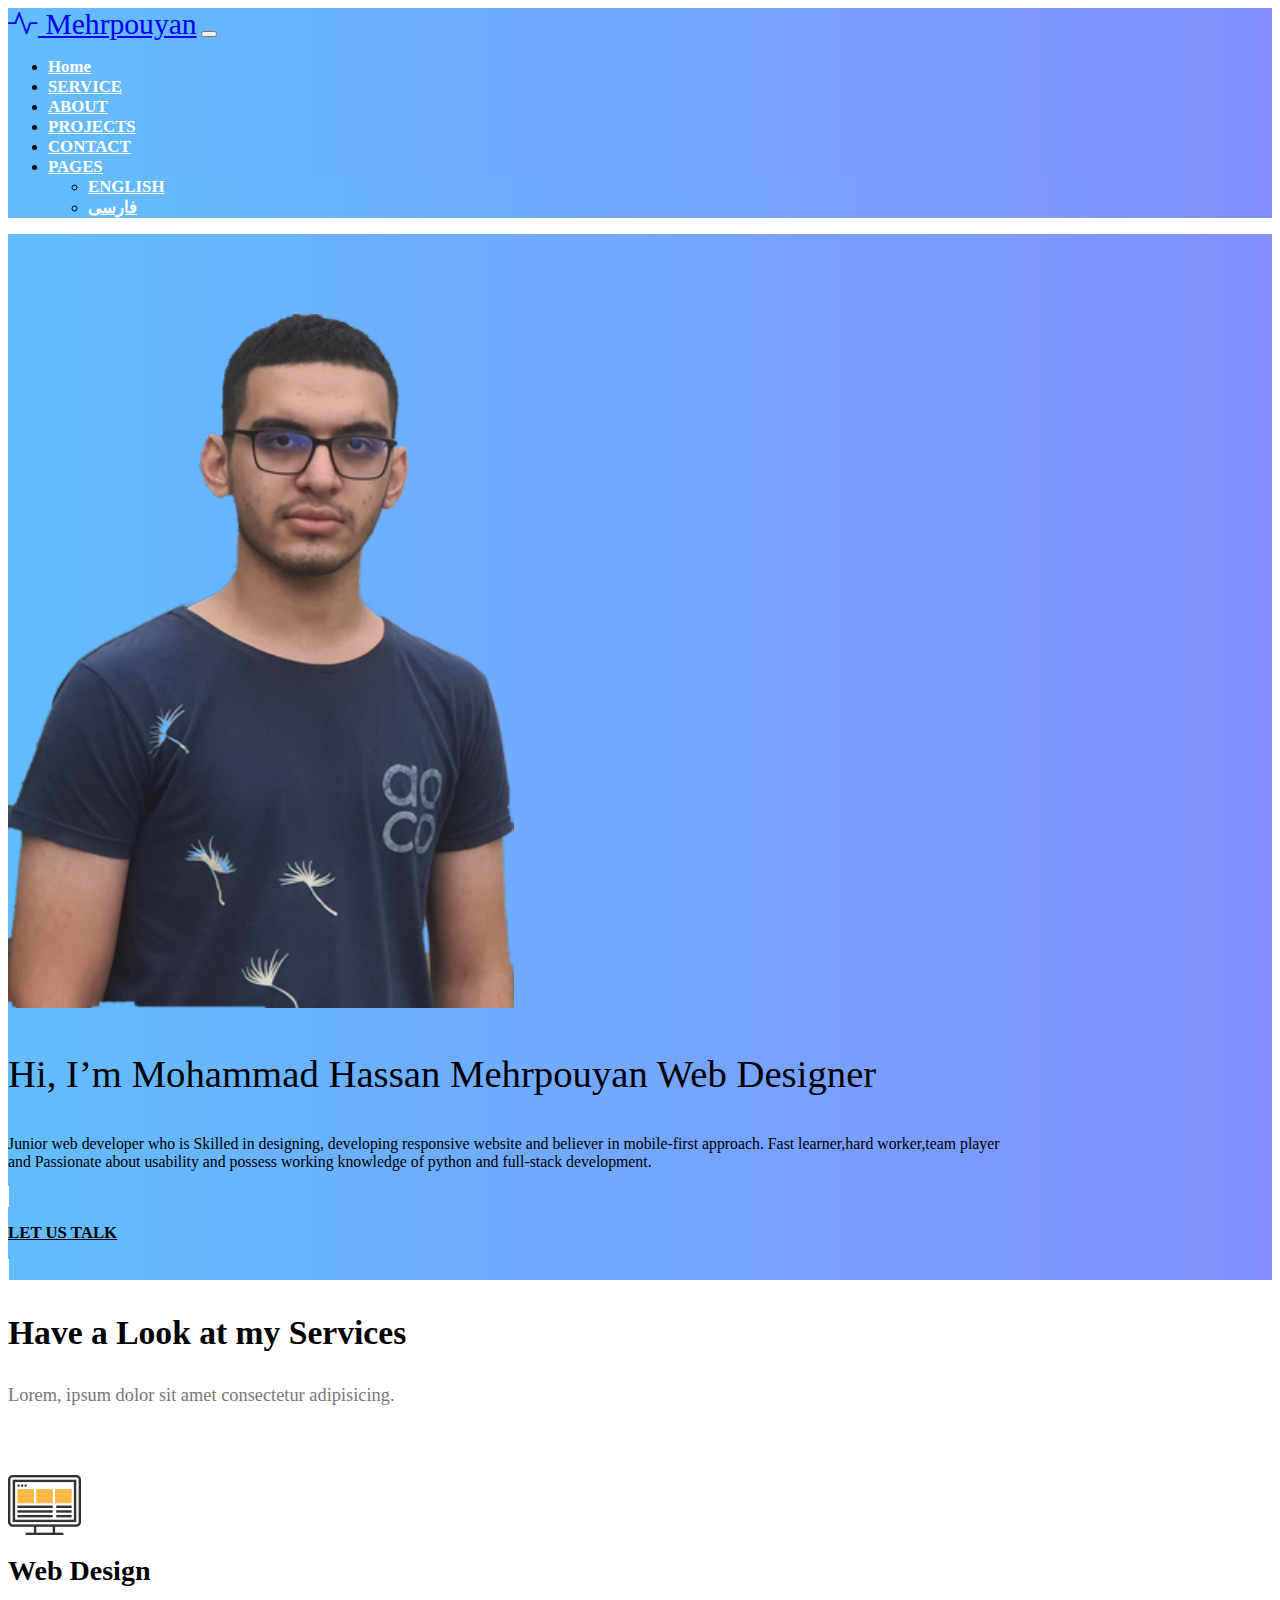
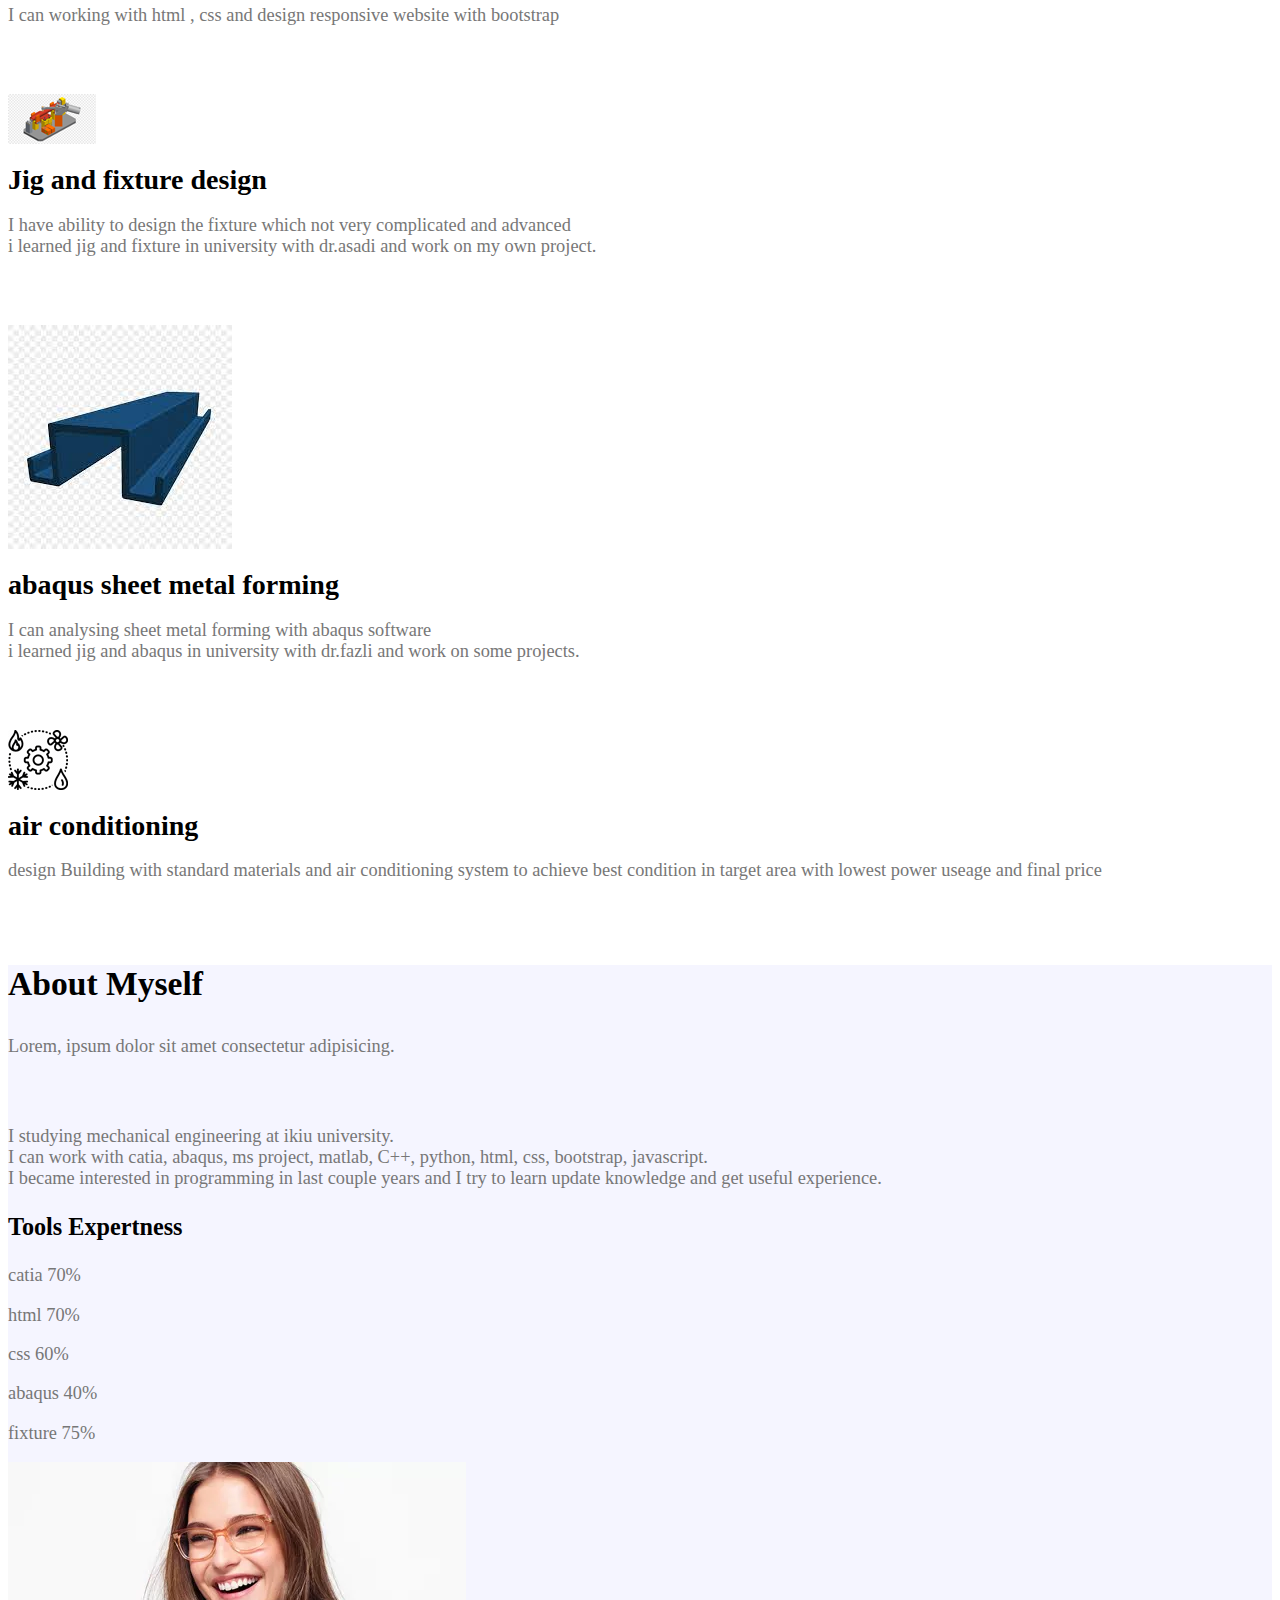
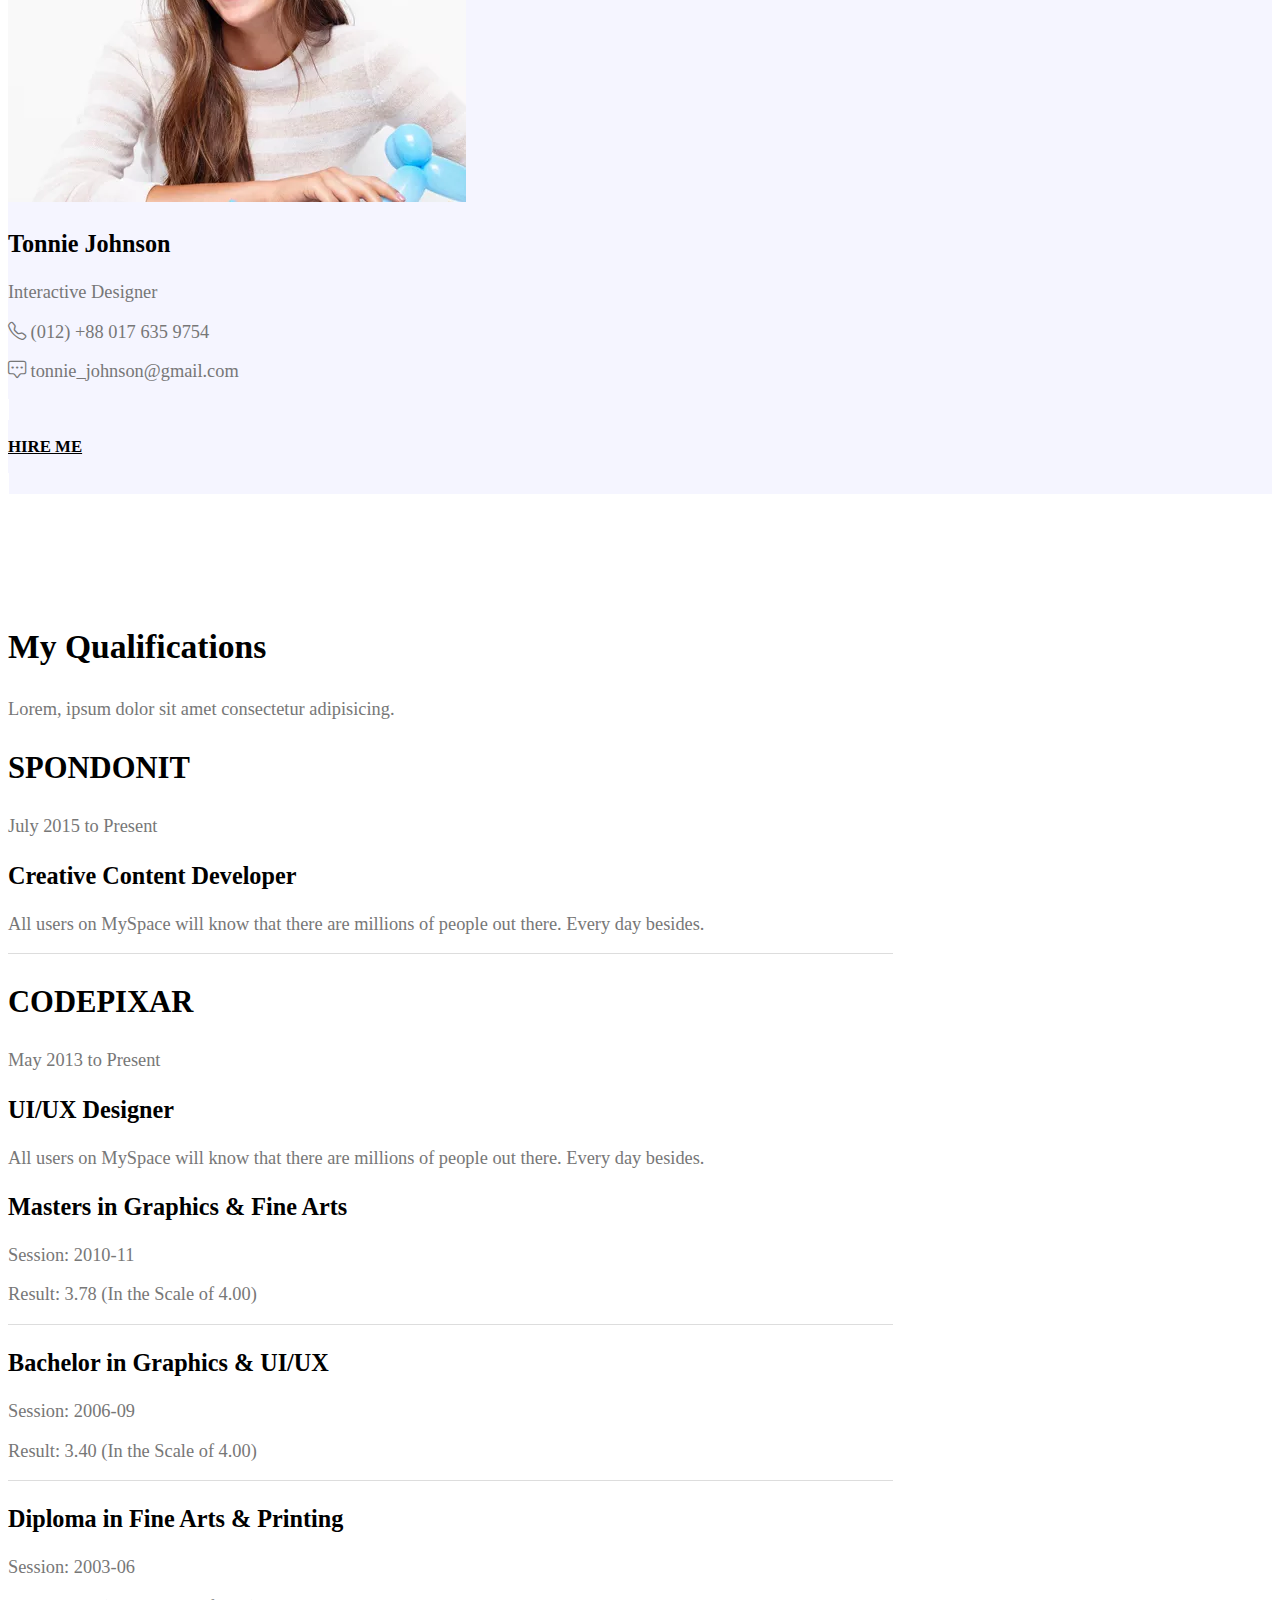
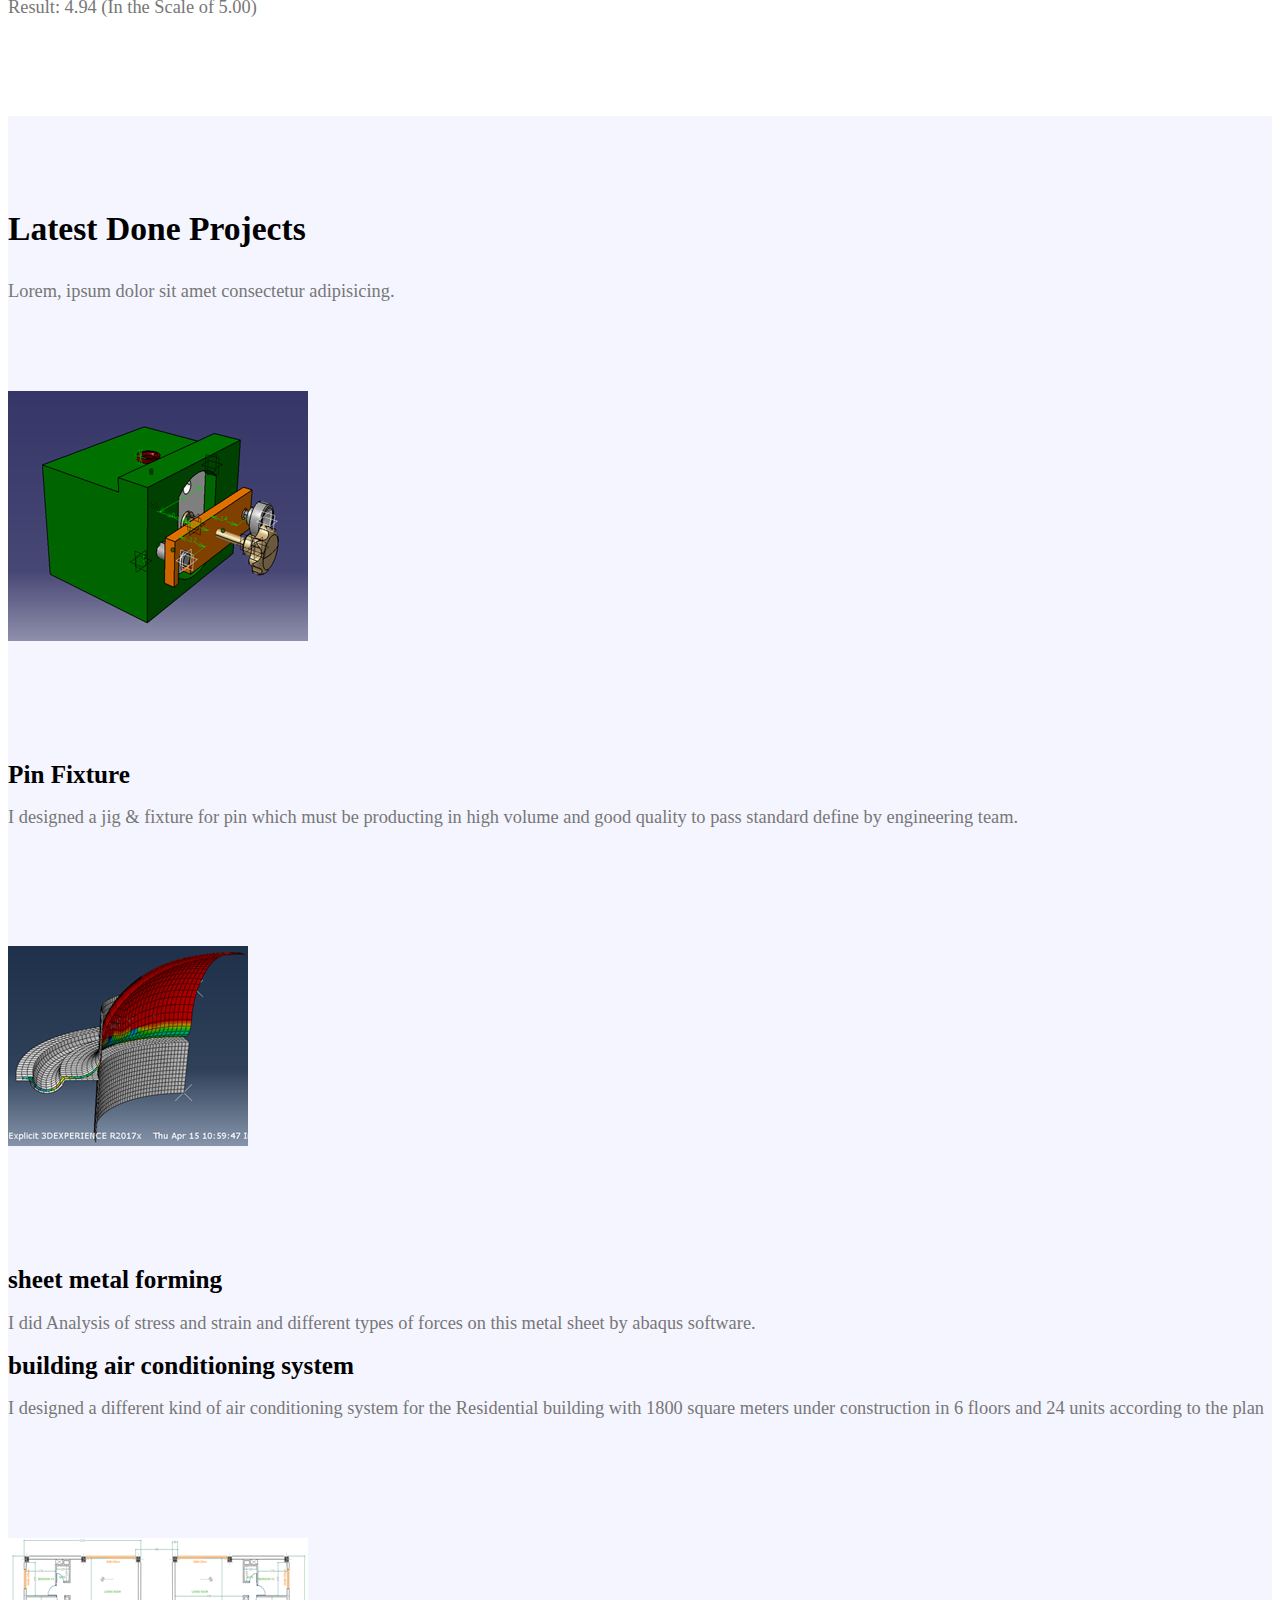
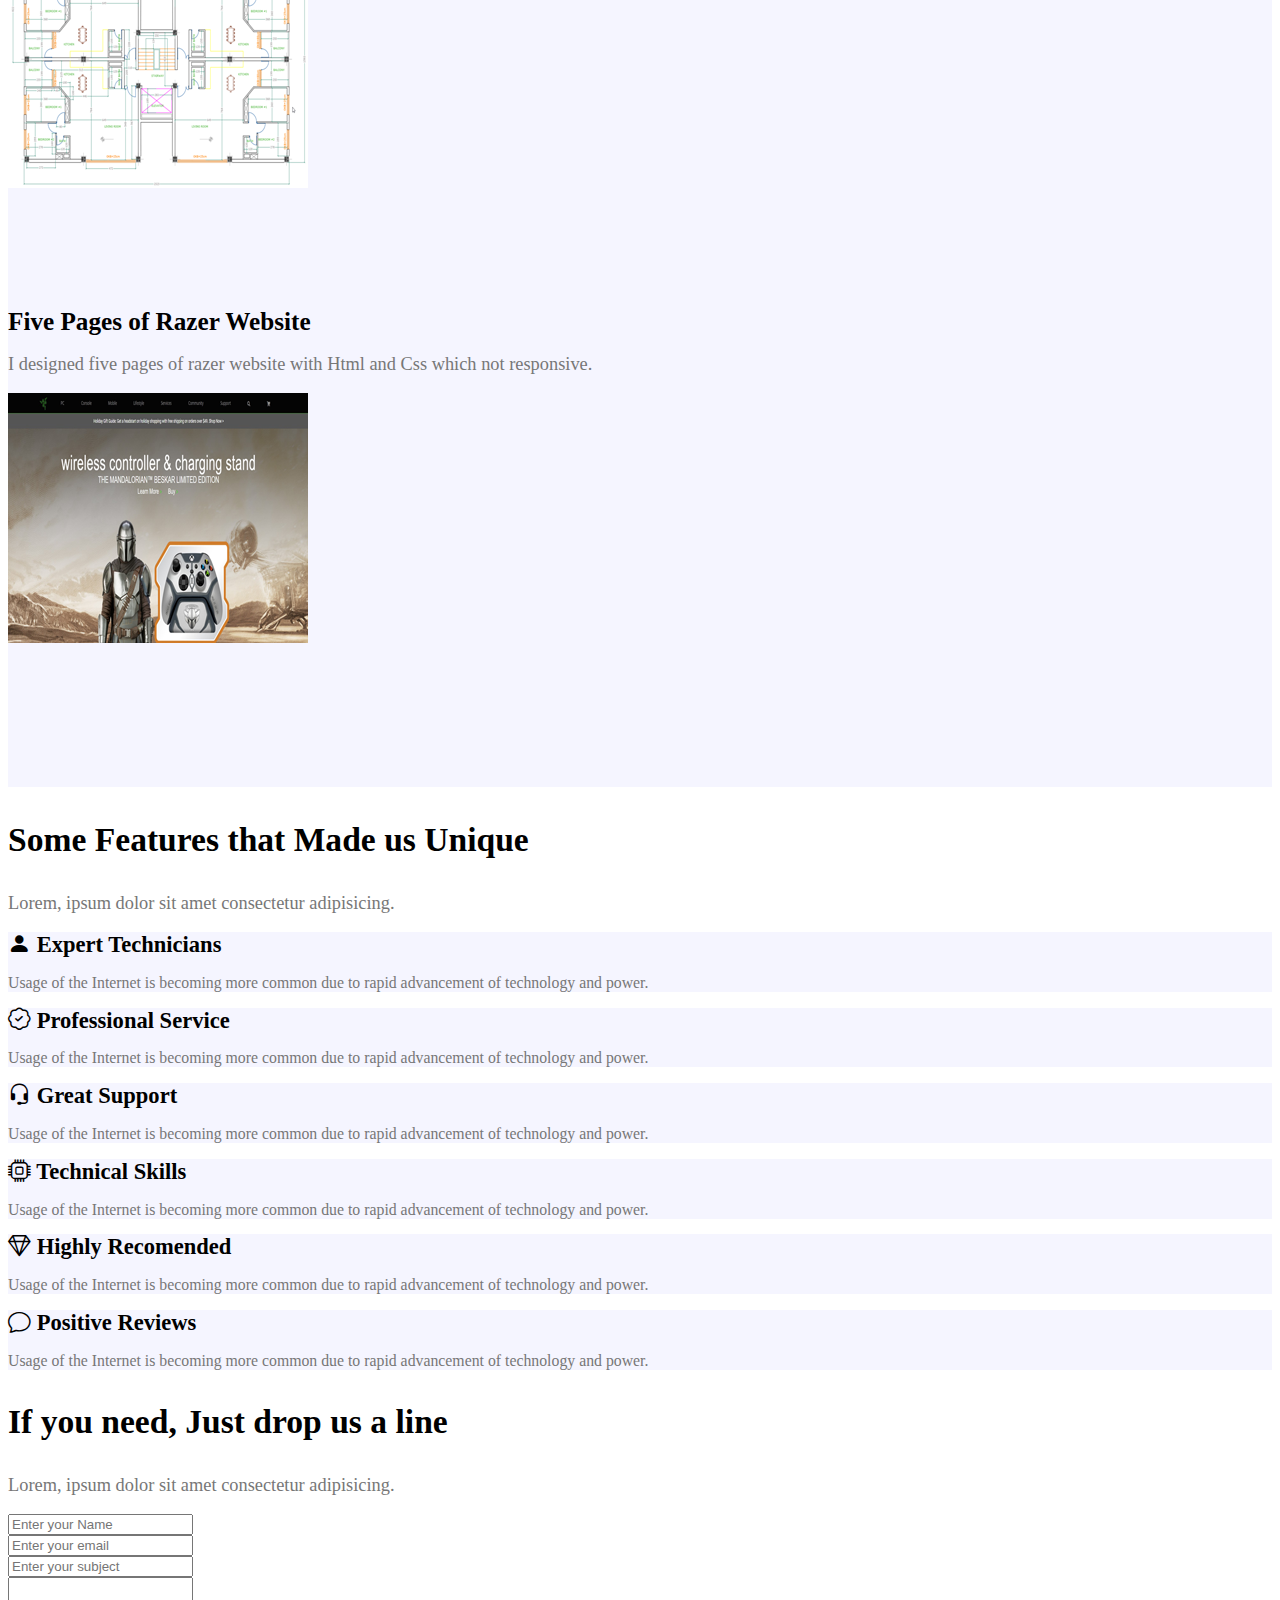
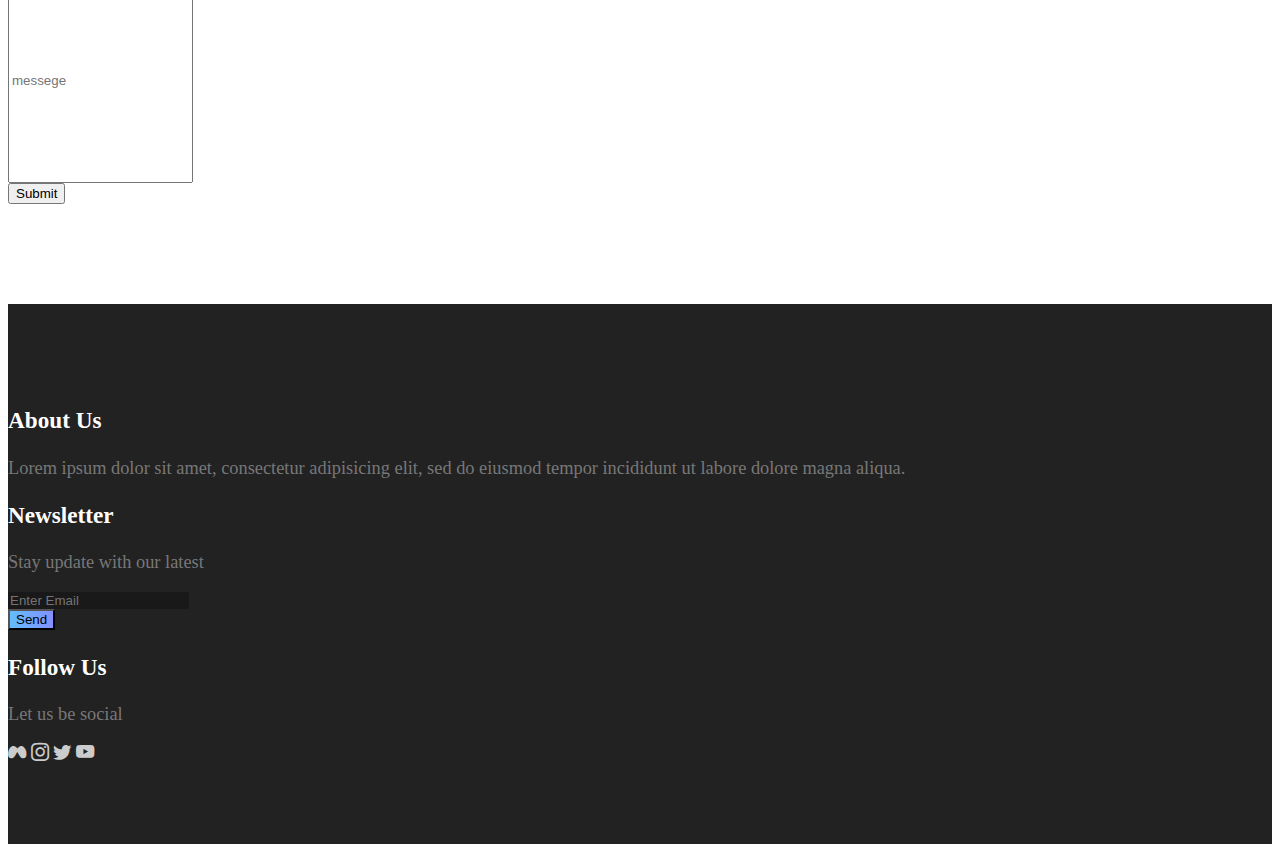
<file: index.html>
<!DOCTYPE html>
<html lang="en">
<head>
    <meta charset="UTF-8">
    <meta http-equiv="X-UA-Compatible" content="IE=edge">
    <meta name="viewport" content="width=device-width, initial-scale=1.0">
    <title>mehrpouyan</title>
    <link href="https://cdn.jsdelivr.net/npm/bootstrap@5.1.3/dist/css/bootstrap.min.css" rel="stylesheet"
    integrity="sha384-1BmE4kWBq78iYhFldvKuhfTAU6auU8tT94WrHftjDbrCEXSU1oBoqyl2QvZ6jIW3" crossorigin="anonymous">
    <script src="https://cdn.jsdelivr.net/npm/bootstrap@5.1.3/dist/js/bootstrap.bundle.min.js"
    integrity="sha384-ka7Sk0Gln4gmtz2MlQnikT1wXgYsOg+OMhuP+IlRH9sENBO0LRn5q+8nbTov4+1p"
    crossorigin="anonymous"></script>
    <link rel="stylesheet" href="https://cdn.jsdelivr.net/npm/bootstrap-icons@1.8.0/font/bootstrap-icons.css">
    <link rel="stylesheet" href="css/index.css">
</head>
<body>
      <div class="container-fluid">
        <div class="row mx-0">
          <div class="col-12">
            <nav class="navbar fixed-top navbar-expand-lg px-3 navbar-dark background">
              <div class="container-fluid">
                <a class="navbar-brand fw-bold text-light me-lg-5 navbar1_mainname" href="#"><i class="bi bi-activity"></i> Mehrpouyan</a>
                <button class="navbar-toggler" type="button" data-bs-toggle="collapse" data-bs-target="#navbarNavDropdown" aria-controls="navbarNavDropdown" aria-expanded="false" aria-label="Toggle navigation">
                  <span class="navbar-toggler-icon navbar1_span"></span>
                </button>
                <div class="collapse navbar-collapse" id="navbarNavDropdown">
                  <ul class="navbar-nav">
                    <li class="nav-item py-2">
                      <a class="text-decoration-none px-lg-3 navbar1_text1" href="#">Home</a>
                    </li>
                    <li class="nav-item py-2">
                      <a class="text-decoration-none px-lg-3 navbar1_text1" href="#">SERVICE</a>
                    </li>
                    <li class="nav-item py-2">
                      <a class="text-decoration-none px-lg-3 navbar1_text1" href="#">ABOUT</a>
                    </li>
                    <li class="nav-item py-2">
                      <a class="text-decoration-none px-lg-3 navbar1_text1" href="#">PROJECTS</a>
                    </li>
                    <li class="nav-item py-2">
                      <a class="text-decoration-none px-lg-3 navbar1_text1" href="#">CONTACT</a>
                    </li>
                    <li class="nav-item py-2 dropdown">
                      <a class="text-decoration-none px-lg-3 dropdown-toggle navbar1_text1" href="#" id="navbarDropdownMenuLink" role="button" data-bs-toggle="dropdown" aria-expanded="false">
                        PAGES
                      </a>
                      <ul class="dropdown-menu background2" aria-labelledby="navbarDropdownMenuLink">
                        <li class="px-2"><a class="text-decoration-none navbar1_text2" href="#">ENGLISH</a></li>
                        <li class="px-2"><a class="text-decoration-none navbar1_text2" href="pages/persian_pages.html">فارسی</a></li>
                      </ul>
                    </li>
                  </ul>
                </div>
              </div>
            </nav>
          </div>
        </div>
      </div>

      <div class="container_fluid background1">
        <div class="row mx-0 pt-5 d-flex justify-content-center align-items-center"> 
          <img src="images/20220131_125914.png" alt="main_photo" class="col-12 col-lg-5 px-0 row1_img">
          <div class="col-12 col-lg-6 px-0 pb-5 d-flex justify-content-center align-items-center flex-column">
            <p class="text-center fw-light mt-2 px-5 px-lg-1 text-light row1_text1">Hi, I’m <span class="fw-bold">Mohammad Hassan Mehrpouyan</span> Web Designer</p> 
            <p class="text-center mt-2 px-5
            px-lg-1 text-light row1_text2">Junior web developer who is Skilled in designing, developing responsive website and believer in mobile-first approach.
            Fast learner,hard worker,team player and Passionate about usability and possess working knowledge of python and full-stack development.</p>
            
            <a href="#" class="rounded-pill text-decoration-none container2_a"><p class="px-4 my-0 py-1">LET US TALK</p></a>
          </div>
        </div>
      </div>

      <div class="container">
        <div class="row mx-0 mt-5 container2_row1">
          <p class="col-12 text-center text-dark mt-5 mb-1 px-4 container2_row1_txt1">Have a Look at my Services</p>
          <p class="col-12 text-center px-4 container2_row1_txt2">Lorem, ipsum dolor sit amet consectetur adipisicing.</p>
        </div>
      </div>

      <div class="container px-3">
        <div class="row mx-0">
          <div class="col-12 col-md-6">
            <img src="images/container3_img1.png" alt="web design" class="container3_img">
            <p class="mt-4"><a href="#" class="container3_txt1">Web Design</a></p>
            <p class="container2_row1_txt2">I can working with html , css and design responsive website with bootstrap</p>
          </div>

          <div class="col-12 col-md-6">
            <img src="images/fixture1.png" alt="fxture" class="container3_img">
            <p class="mt-4"><a href="#" class=" container3_txt1">Jig and fixture design</a></p>
            <p class="container2_row1_txt2">I have ability to design the fixture which not very complicated and advanced <br>i learned jig and fixture in university with dr.asadi and work on my own project.</p>
          </div>

          <div class="col-12 col-md-6">
            <img src="images/sheet_metal.jfif" alt="sheet metal" class="container3_img">
            <p class="mt-4"><a href="#" class="container3_txt1">abaqus sheet metal forming</a></p>
            <p class="container2_row1_txt2">I can analysing sheet metal forming with abaqus software <br>i learned jig and abaqus in university with dr.fazli and work on some projects.
            </p>
          </div>

          <div class="col-12 col-md-6">
            <img src="images/air1.png" alt="air conditioning" class="container3_img">
            <p class="mt-4"><a href="#" class="container3_txt1">air conditioning</a></p>
            <p class="container2_row1_txt2">design Building  with standard materials and air conditioning system to achieve best condition in target area with lowest power useage and final price</p>
          </div>

        </div>
      </div>

      <div>
        <div class="container-fluid container4">
          <div class="row mx-0">
            <div class="col-12 col-lg-12 mx-md-auto container4_col">
              <p class="text-center mb-2 mt-5 container2_row1_txt1">About Myself</p>
              <p class="text-center container2_row1_txt2">Lorem, ipsum dolor sit amet consectetur adipisicing.</p>
            </div>
            <div class="col-12 col-lg-6 mx-md-auto container4_col">
              <p class="container4_txt2">I studying mechanical engineering at ikiu university.<br>
                I can work with catia, abaqus, ms project, matlab, C++, python, html, css, bootstrap, javascript. <br>
                I became interested in programming in last couple years and I try to learn update knowledge and get useful experience.
              </p>
              <p class="container4_txt3">Tools Expertness</p>
              <p class="text-end pt-4 mb-1 container4_txt2">catia 70%</p>
              <div class="progress rounded-pill">
                <div class="progress-bar rounded-pill container4_progress" role="progressbar" style="width: 85%" aria-valuenow="70" aria-valuemin="0" aria-valuemax="100">
                </div>
              </div>

              <p class="text-end pt-4 mb-1 container4_txt2">html 70%</p>
              <div class="progress rounded-pill">
                <div class="progress-bar rounded-pill container4_progress" role="progressbar" style="width: 80%" aria-valuenow="70" aria-valuemin="0" aria-valuemax="100">
                </div>
              </div>

              <p class="text-end pt-4 mb-1 container4_txt2">css 60%</p>
              <div class="progress rounded-pill">
                <div class="progress-bar rounded-pill container4_progress" role="progressbar" style="width: 40%" aria-valuenow="60" aria-valuemin="0" aria-valuemax="100">
                </div>
              </div>

              <p class="text-end pt-4 mb-1 container4_txt2">abaqus 40%</p>
              <div class="progress rounded-pill">
                <div class="progress-bar rounded-pill container4_progress" role="progressbar" style="width: 70%" aria-valuenow="40" aria-valuemin="0" aria-valuemax="100">
                </div>
              </div>

              <p class="text-end pt-4 mb-1 container4_txt2">fixture 75%</p>
              <div class="progress rounded-pill mb-5">
                <div class="progress-bar rounded-pill container4_progress" role="progressbar" style="width: 75%" aria-valuenow="75" aria-valuemin="0" aria-valuemax="100">
                </div>
              </div>
            </div>

            <div class="col-12 col-lg-6 pb-5 d-flex align-content-center justify-content-center mx-md-auto container4_col">
              <div class="w-75 bg-light mb-5 d-flex align-content-center justify-content-center flex-column">
                <img src="images/container4_img1.webp" alt="tonnie johnson">
                <p class=" text-center pt-5 pb-0 my-0 container4_txt3">Tonnie Johnson</p>
                <p class="text-center container4_txt2">Interactive Designer</p>
                <p class="text-center mb-1 container4_txt2"><i class="bi bi-telephone"></i>  (012) +88 017 635 9754</p>
                <p class="text-center mb-3 container4_txt2"><i class="bi bi-chat-square-dots"></i> tonnie_johnson@gmail.com</p>
                
                <a href="#" class="rounded-pill text-decoration-none w-50 my-5 mx-auto container2_a"><p class="px-4 text-center my-0 py-1">HIRE ME</p>
                </a>

              </div>
            </div>

        </div>
      </div>

      <div class="container pb-5 container5_div1">
        <div class="row mx-0">
          <div class="col-12 pb-3">
            <p class="text-center container2_row1_txt1">My Qualifications</p>
            <p class="text-center container4_txt2">Lorem, ipsum dolor sit amet consectetur adipisicing.</p>
          </div>
          <div class="col-12 col-md-6">
            <div class="w-100 py-4">
              <p class="text-center my-0 container5_txt1">SPONDONIT</p>
              <p class="text-center my-0 container4_txt2">July 2015 to Present</p>
              <p class="text-center py-3 my-0 container4_txt3">Creative Content Developer</p>
              <p class="text-center my-0 container4_txt2">All users on MySpace will know that there are millions of
                people out there. Every day besides.</p>
            </div>
            <div class="mx-auto container5_border"></div>
            <div class="w-100 py-4">
              <p class="text-center my-0 container5_txt1">CODEPIXAR</p>
              <p class="text-center my-0 container4_txt2">May 2013 to Present</p>
              <p class="text-center py-3 my-0 container4_txt3">UI/UX Designer</p>
              <p class="text-center my-0 container4_txt2">All users on MySpace will know that there are millions of
                people out there. Every day besides.</p>
            </div>
          </div>
  
          <div class="col-12 col-md-6">
            <div class="w-100 py-4">
              <p class="text-center my-0 pb-2 container4_txt3">Masters in Graphics & Fine Arts</p>
              <p class="text-center my-0 container4_txt2"><span class="fw-bold text-dark">Session:</span> 2010-11</p>
              <p class="text-center my-0 container4_txt2"><span class="fw-bold text-dark">Result:</span> 3.78 (In the Scale of 4.00)</p>
            </div>

            <div class="mx-auto container5_border"></div>

            <div class="w-100 py-4">
              <p class="text-center my-0 pb-2 container4_txt3">Bachelor in Graphics & UI/UX</p>
              <p class="text-center my-0 container4_txt2"><span class="fw-bold text-dark">Session:</span> 2006-09</p>
              <p class="text-center my-0 container4_txt2"><span class="fw-bold text-dark">Result:</span> 3.40 (In the Scale of 4.00)</p>
            </div>
  
            <div class="mx-auto container5_border"></div>

            <div class="w-100 py-4">
              <p class="text-center my-0 pb-2 container4_txt3">Diploma in Fine Arts & Printing</p>
              <p class="text-center my-0 container4_txt2"><span class="fw-bold text-dark">Session:</span> 2003-06</p>
              <p class="text-center my-0 container4_txt2"><span class="fw-bold text-dark">Result:</span> 4.94 (In the Scale of 5.00)</p>
            </div>
          </div>
        </div>
      </div>

      <div class="container-fluid container5">
        <div class="row mx-0">
          <div class="col-12 w-100 container5_col1">
            <p class="w-100 text-center container2_row1_txt1">Latest Done Projects</p>
            <p class="w-100 text-center container4_txt2">Lorem, ipsum dolor sit amet consectetur adipisicing.</p>
          </div>

          <div class="col-12 col-md-6">
            <div class="w-100">
              <div class="mx-auto container6_div1">
                <img src="images/pin.png" alt="pin" class="w-100 container5_img">
              </div>
              <p><a href="#" class="text-dark text-decoration-none container6_txt1">Pin Fixture</a></p>
              <p class="w-100 mb-3 container4_txt2">I designed a jig & fixture for pin which must be producting in high volume and good quality to pass standard define by engineering team.</p>
            </div>

            <div class="w-100 mb-5">
              <div class="mx-auto container6_div2">
                <img src="images/sheet.png" alt="sheet" class="w-100  container5_img">
              </div>
              <p><a href="#" class="text-dark text-decoration-none container6_txt1">sheet metal forming</a></p>
              <p class="w-100 mb-3 container4_txt2">I did Analysis of stress and strain and different types of forces on this metal sheet by abaqus software.</p>
            </div>
          </div>

          <div class="col-12 col-md-6">
            <div class="w-100">
              <p><a href="#" class="text-dark text-decoration-none container6_txt2">building air conditioning system</a></p>
              <p class="w-100 mb-3 container4_txt2">I designed a different kind of air conditioning system for the Residential building with 1800 square meters under construction in 6 floors and 24 units according to the plan</p>
              <div class="mx-auto container6_div2">
                <img src="images/building.png" alt="asf" class="w-100  container5_img">
              </div>
            </div>
            
            <div class="w-100">
              <p><a href="#" class="text-dark text-decoration-none container6_txt2">Five Pages of Razer Website</a></p>
              <p class="w-100 mb-5 pb-5 container4_txt2">I designed five pages of razer website with Html and Css which not responsive.</p>
              <div class="mx-auto container6_div1">
                <img src="images/Razer.png" alt="razer" class="w-100  container5_img">
              </div>
            </div> 

          </div>
        </div>
      </div>

      <div class="container">
        <div class="row mx-0 d-flex d-flex justify-content-center">
          <div class="col-12 pb-3">
            <p class="text-center mx-auto pt-5 container2_row1_txt1">Some Features that Made us Unique</p>
            <p class="text-center pb-5 container4_txt2">Lorem, ipsum dolor sit amet consectetur adipisicing.</p>
          </div>

          <div class="col-11 col-md-5 col-lg-3 mx-lg-3 mx-md-2 mb-4 container7_col02">
            <p class="px-4 pt-4"><a href="#" class=" container7_col2_txt1"><i class="bi bi-person-fill"></i> Expert Technicians</a></p>
            <p class="px-4 pb-4 container7_col2_txt2">Usage of the Internet is becoming more common due to rapid advancement of technology and power.</p>
          </div>

          <div class="col-11 col-md-5 col-lg-3 mx-lg-3 mx-md-2 mb-4 container7_col02">
            <p class="px-4 pt-4"><a href="#" class=" container7_col2_txt1"><i class="bi bi-patch-check"></i> Professional Service</a></p>
            <p class="px-4 pb-4 container7_col2_txt2">Usage of the Internet is becoming more common due to rapid advancement of technology and power.</p>
          </div>

          <div class="col-11 col-md-5 col-lg-3 mx-lg-3 mx-md-2 mb-4 container7_col02">
            <p class="px-4 pt-4"><a href="#" class=" container7_col2_txt1"><i class="bi bi-headset"></i> Great Support</a></p>
            <p class="px-4 pb-4 container7_col2_txt2">Usage of the Internet is becoming more common due to rapid advancement of technology and power.</p>
          </div>

          <div class="col-11 col-md-5 col-lg-3 mx-lg-3 mx-md-2 mb-4 container7_col02">
            <p class="px-4 pt-4"><a href="#" class=" container7_col2_txt1"><i class="bi bi-cpu"></i> Technical Skills</a></p>
            <p class="px-4 pb-4 container7_col2_txt2">Usage of the Internet is becoming more common due to rapid advancement of technology and power.</p>
          </div>

          <div class="col-11 col-md-5 col-lg-3 mx-lg-3 mx-md-2 mb-4 container7_col02">
            <p class="px-4 pt-4"><a href="#" class=" container7_col2_txt1"><i class="bi bi-gem"></i>
              Highly Recomended
              </a></p>
            <p class="px-4 pb-4 container7_col2_txt2">Usage of the Internet is becoming more common due to rapid advancement of technology and power.</p>
          </div>

          <div class="col-11 col-md-5 col-lg-3 mx-lg-3 mx-md-2 mb-4 container7_col02">
            <p class="px-4 pt-4"><a href="#" class=" container7_col2_txt1"><i class="bi bi-chat"></i> Positive Reviews</a></p>
            <p class="px-4 pb-4 container7_col2_txt2">Usage of the Internet is becoming more common due to rapid advancement of technology and power.</p>
          </div>

          <div></div>
        </div>
      </div>

      <div class="container">
        <div class="row mx-0">
          <div class="col-12">
            <p class="text-center mx-auto pt-5 container2_row1_txt1">If you need, Just drop us a line</p>
            <p class="text-center pb-5 container4_txt2">Lorem, ipsum dolor sit amet consectetur adipisicing.</p>
          </div>
          <div>
            <form class="form_main mx-auto">

              <div class="mb-4">
                <input type="text" class="form-control" id="formGroupExampleInput" placeholder="Enter your Name" required>
              </div>

              <div class="mb-4">
                <input type="email" class="form-control" id="exampleInputEmail1" aria-describedby="emailHelp" placeholder="Enter your email" required>

              </div>

              <div class="mb-4">
                <input type="text" class="form-control" id="formGroupExampleInput" placeholder="Enter your subject" required>
              </div>
              
              <div class="mb-4">
                <input type="text" class="form-control form1" id="formGroupExampleInput" placeholder="messege" required>
              </div>
              
              <button type="submit" class="btn btn-primary">Submit</button>
            </form>
          </div>
        </div>
      </div>


      <div class="container-fluid container8">
        <div class="row mx-0">
          <div class="col-12 col-md-5 mx-md-auto">
            <p class="mb-3 container8_txt1">About Us</p>
            <p class="container4_txt2 ">Lorem ipsum dolor sit amet, consectetur adipisicing elit, sed do eiusmod tempor incididunt ut labore dolore magna aliqua. </p>
          </div>
          <div class="col-12 col-md-5 col-lg-3 mx-md-auto">
            <p class="mb-3 container8_txt1">Newsletter</p>
            <p class="container4_txt2 ">Stay update with our latest</p>
            <form class="row g-3">
              
              <div class="col-auto pe-0 rounded-0">
                <input type="email" class="form-control container8_botton1" id="inputemail2" placeholder="Enter Email">
              </div>
              <div class="col-auto px-0 rounded-0">
                <button type="submit" class="btn btn-primary mb-3 container8_botton">Send</button>
              </div>
            </form>
          </div>
          <div class="col-12 col-md-11 col-lg-3 mx-md-auto">
            <p class="mb-3 container8_txt1">Follow Us</p>
            <p class="container4_txt2 ">Let us be social</p>
            <div class="container4_txt2 d-flex flex-row">
              <a href="#" class="px-0"><i class="bi bi-meta pe-2 container8_icon"></i></a>
              <a href="#" class="px-0"><i class="bi bi-instagram pe-2 container8_icon"></i></a>
              <a href="#" class="px-0"><i class="bi bi-twitter pe-2 container8_icon"></i></a>
              <a href="#" class="px-0"><i class="bi bi-youtube pe-2 container8_icon"></i></a>
            </div>
          </div>
        </div>
      </div>
</body>
</html>
</file>
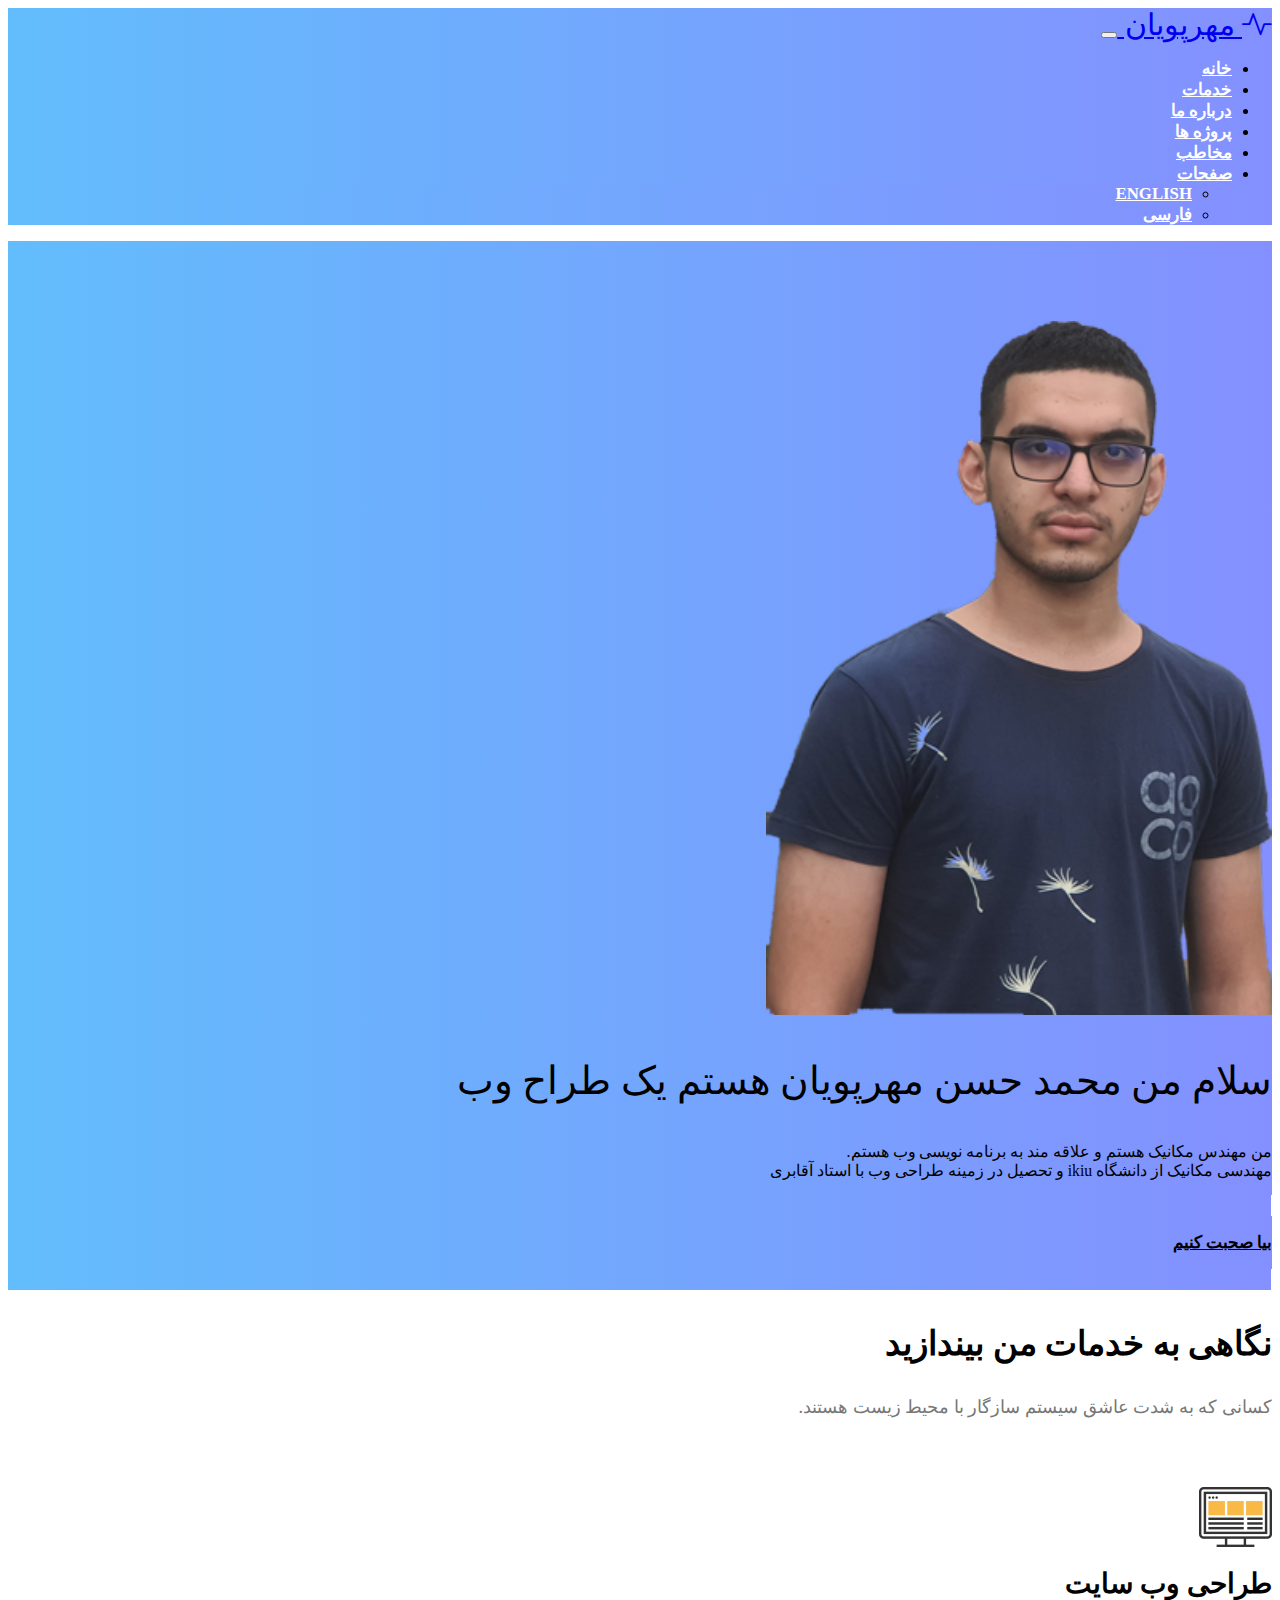
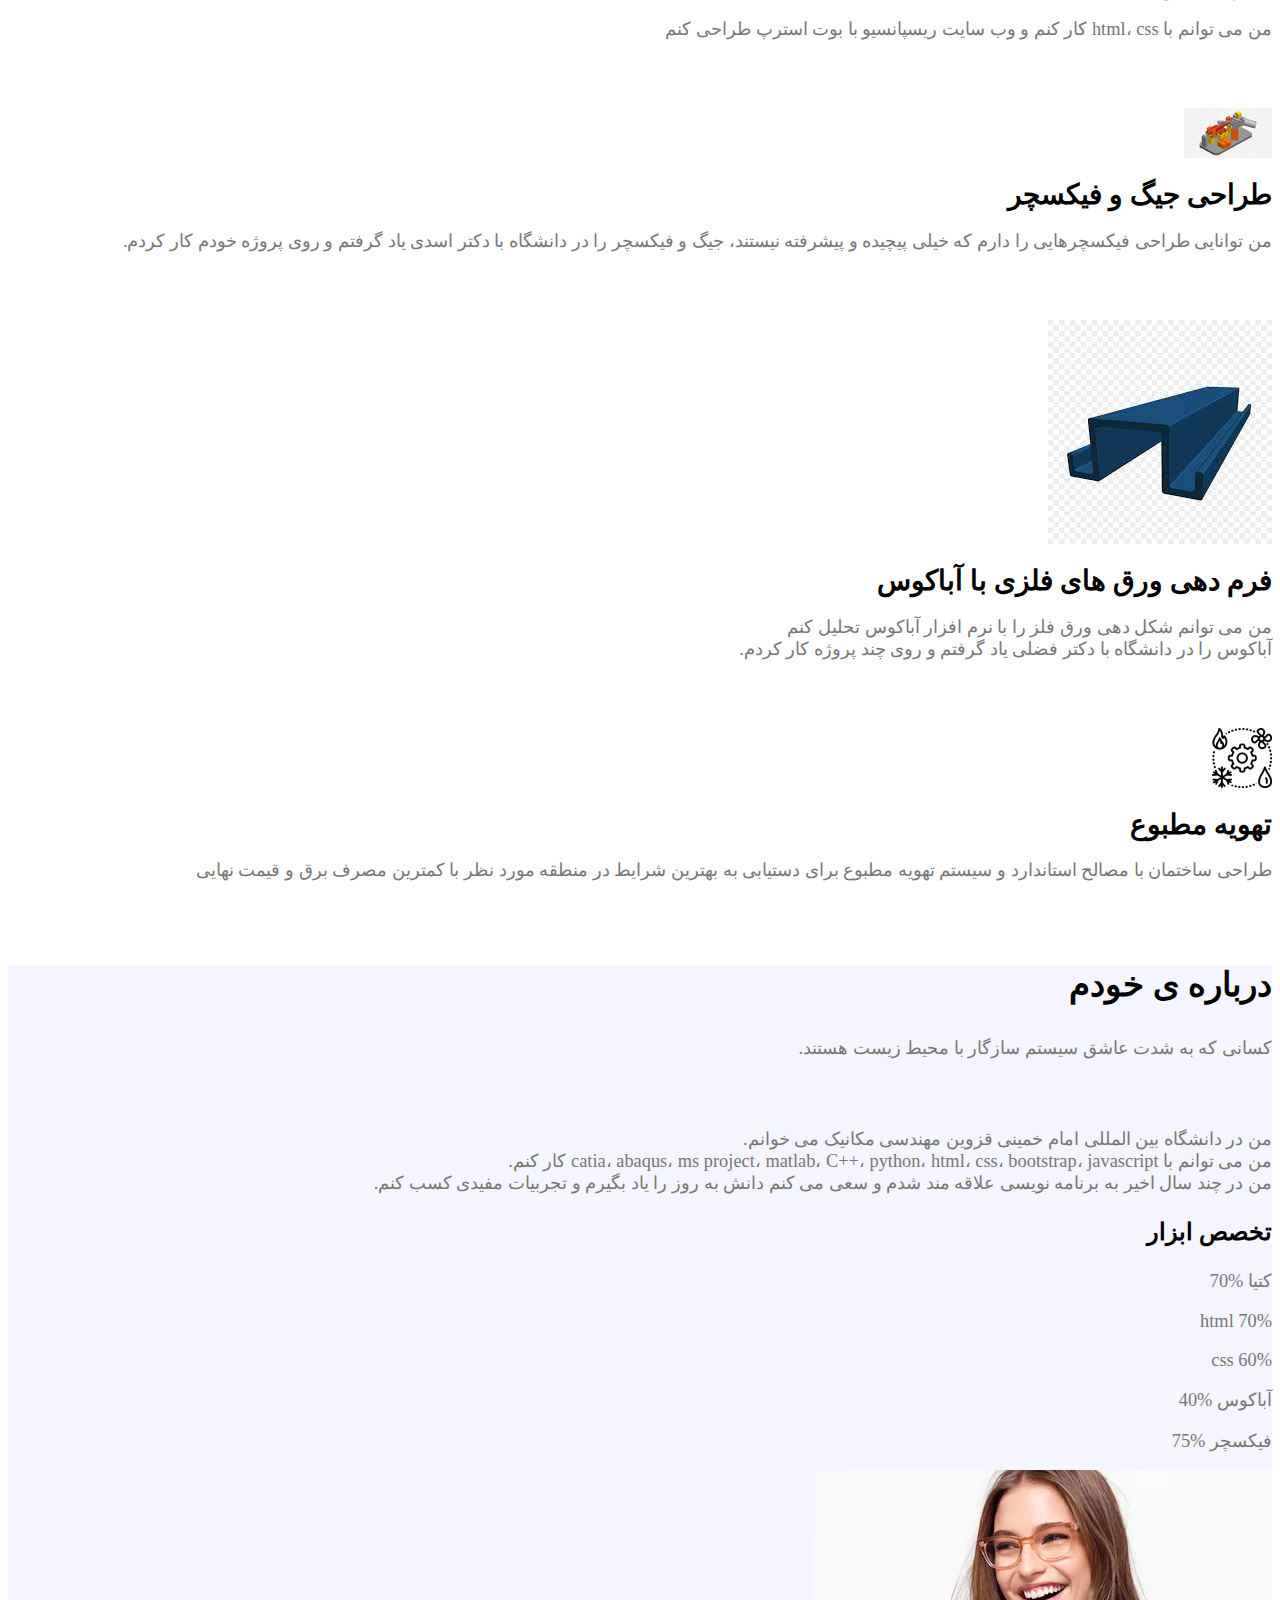
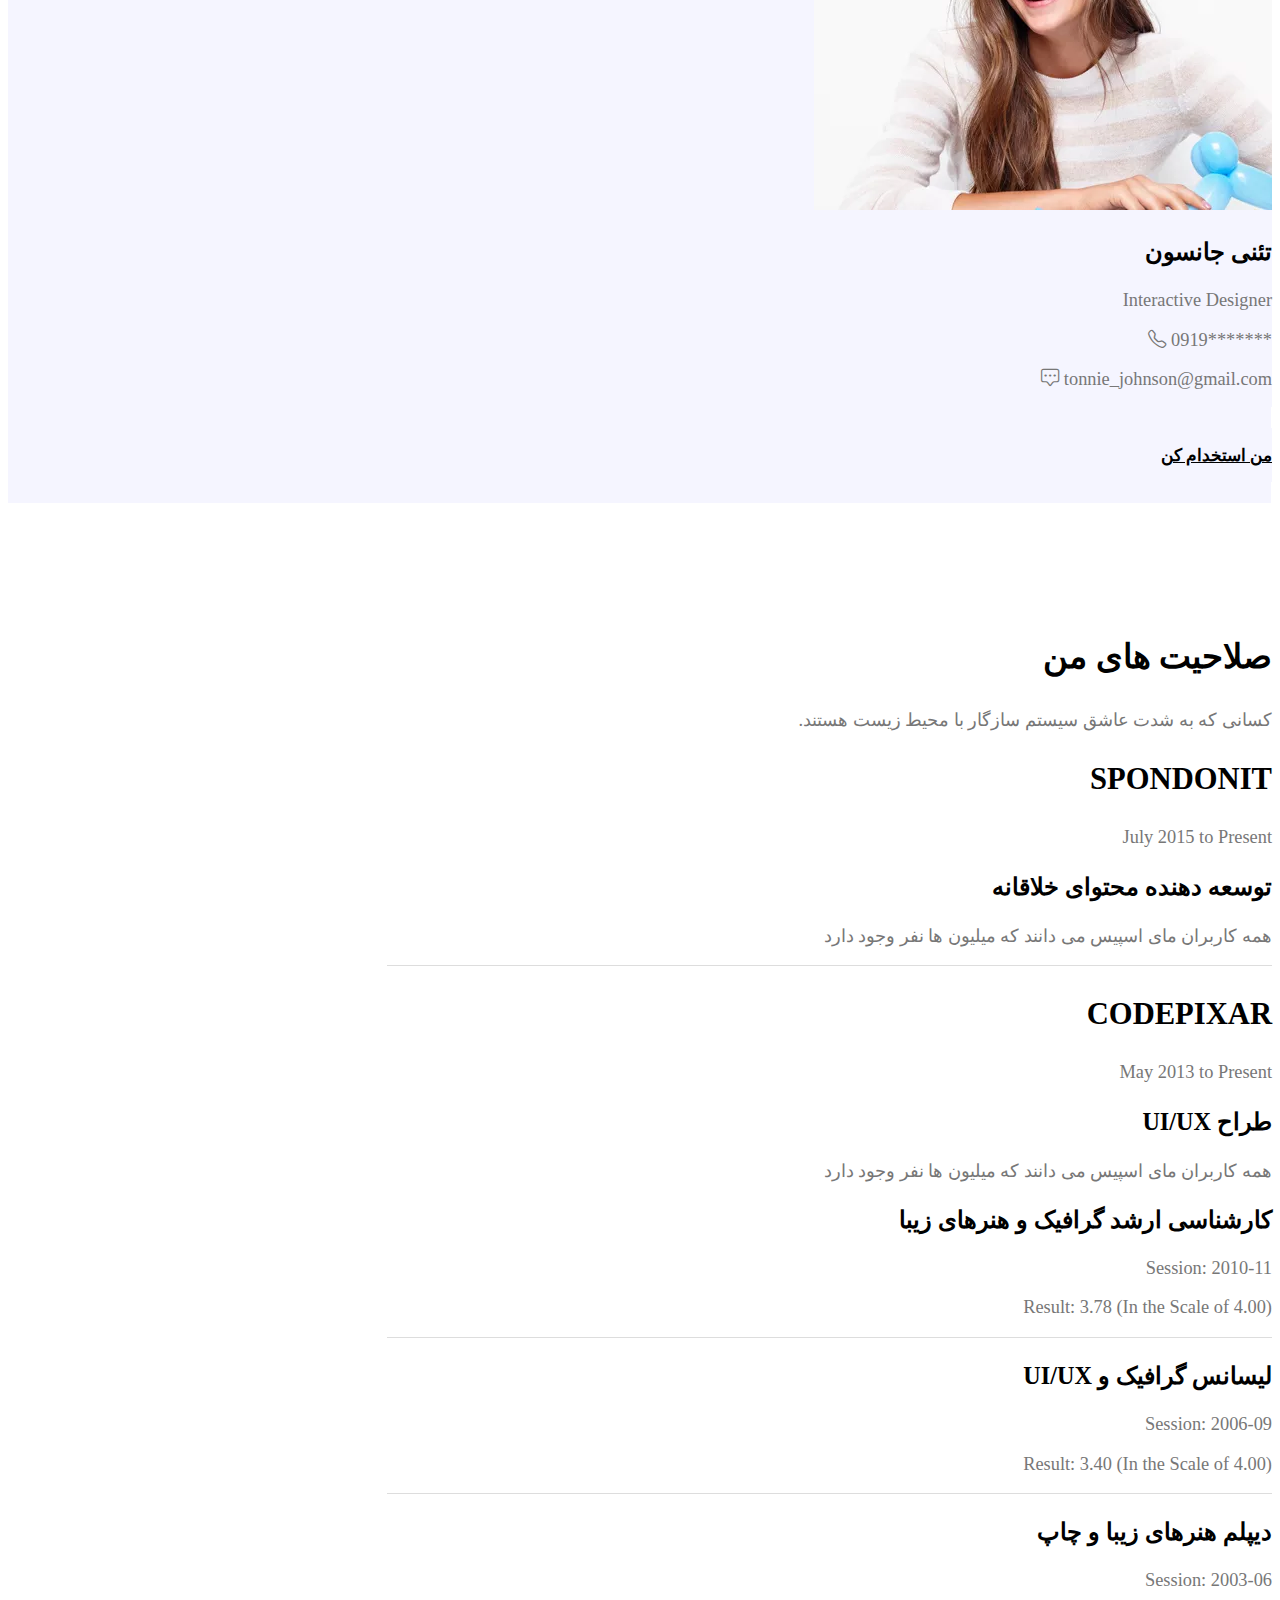
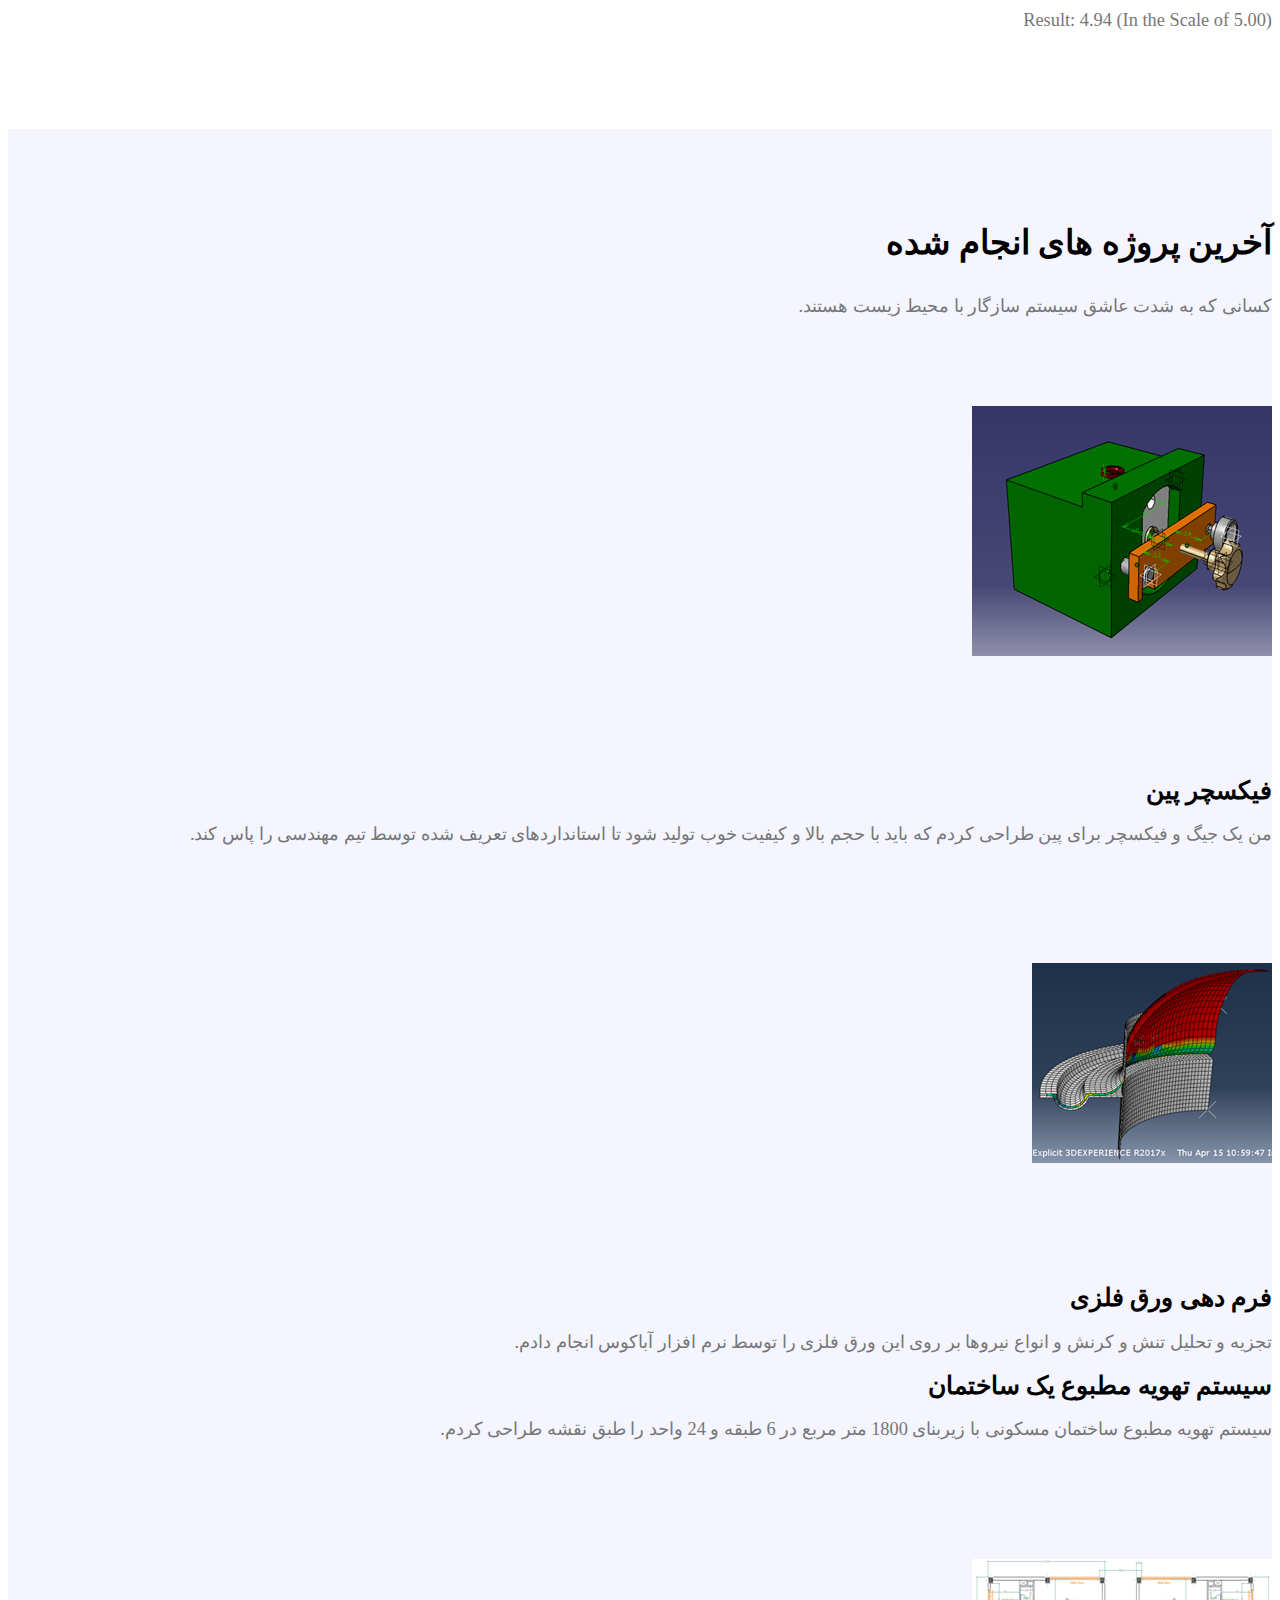
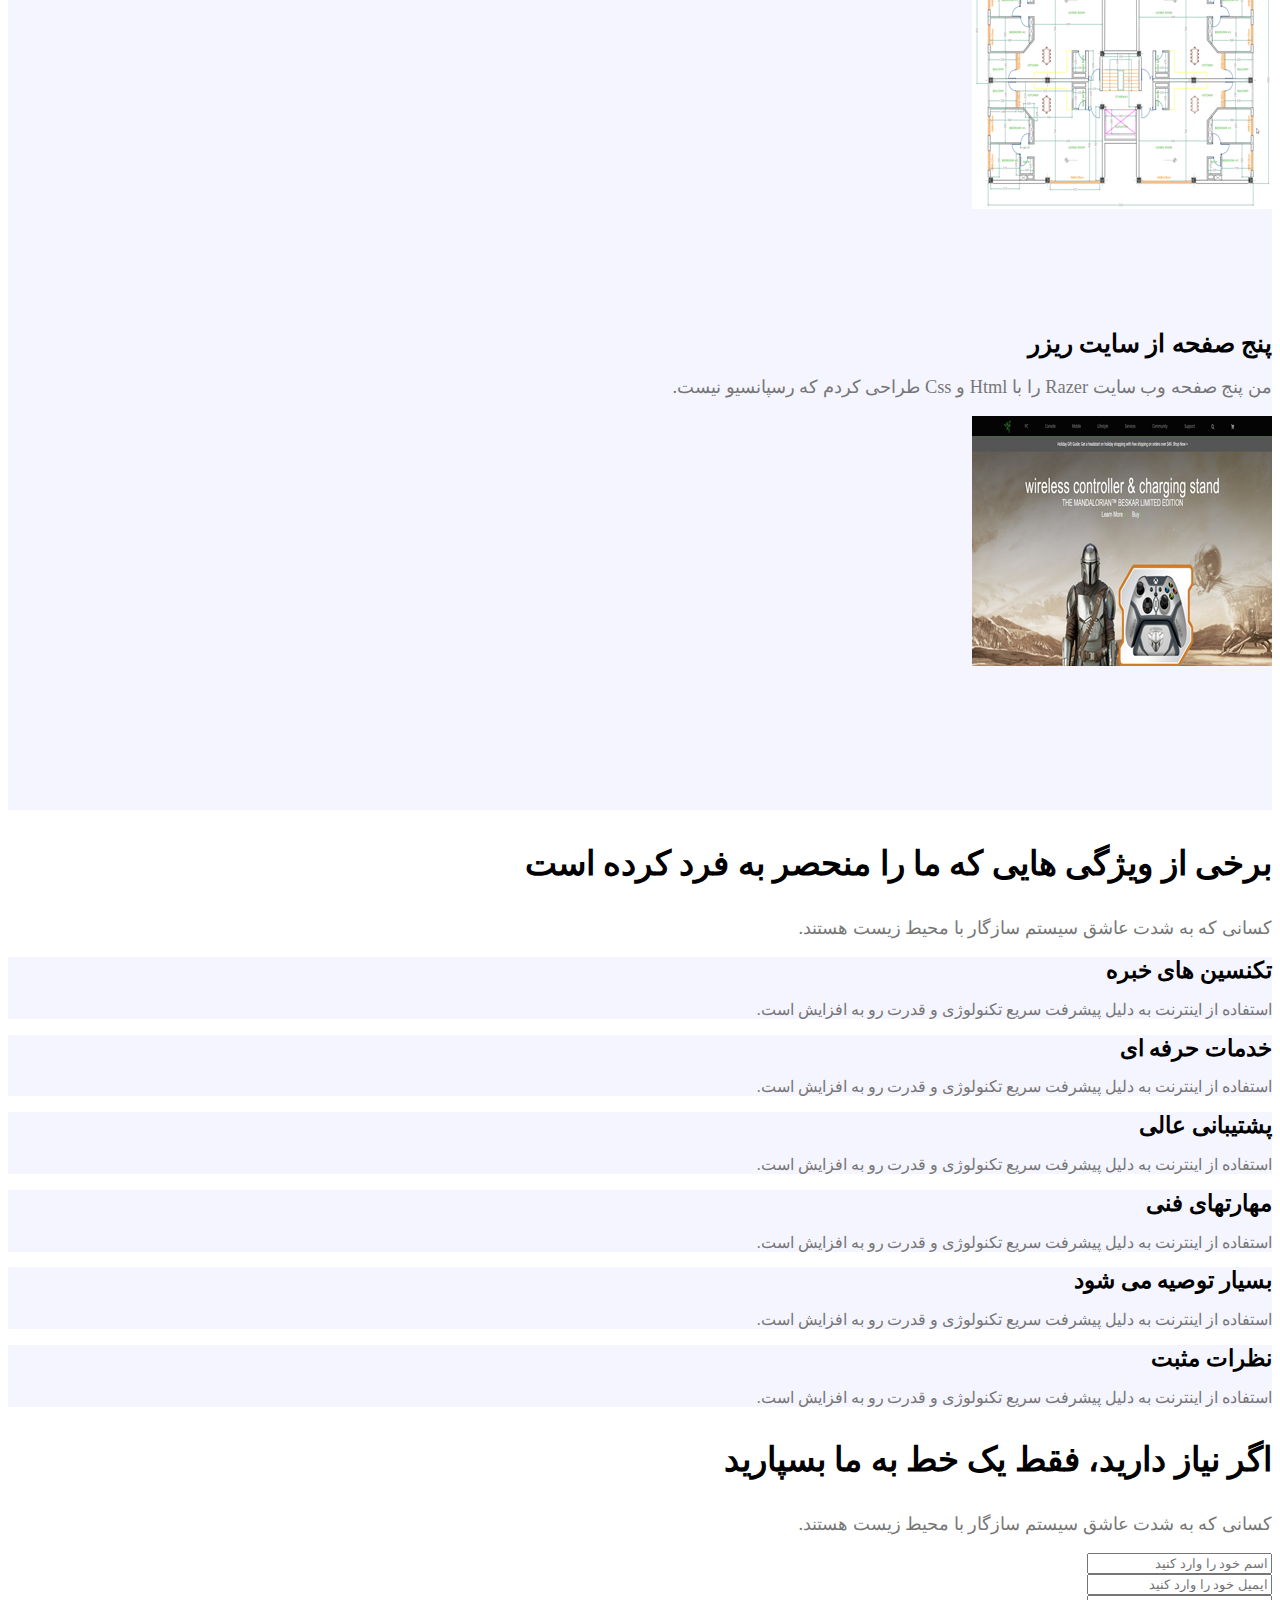
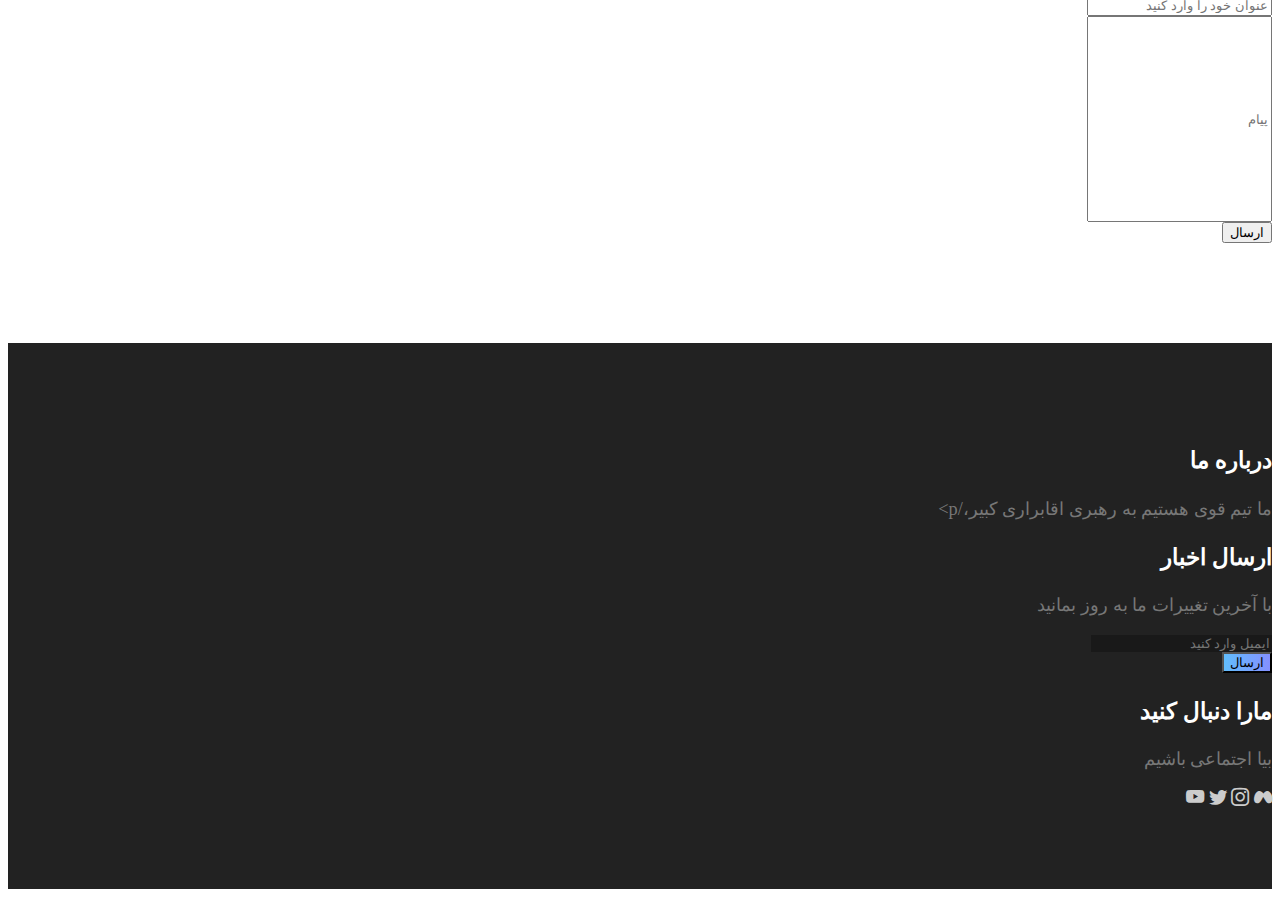
<file: pages/persian_pages.html>
<!DOCTYPE html>
<html lang="en">
<head>
    <meta charset="UTF-8">
    <meta http-equiv="X-UA-Compatible" content="IE=edge">
    <meta name="viewport" content="width=device-width, initial-scale=1.0">
    <title>Mehrpouyan</title>
    <link href="https://cdn.jsdelivr.net/npm/bootstrap@5.1.3/dist/css/bootstrap.min.css" rel="stylesheet"
    integrity="sha384-1BmE4kWBq78iYhFldvKuhfTAU6auU8tT94WrHftjDbrCEXSU1oBoqyl2QvZ6jIW3" crossorigin="anonymous">
    <script src="https://cdn.jsdelivr.net/npm/bootstrap@5.1.3/dist/js/bootstrap.bundle.min.js"
    integrity="sha384-ka7Sk0Gln4gmtz2MlQnikT1wXgYsOg+OMhuP+IlRH9sENBO0LRn5q+8nbTov4+1p"
    crossorigin="anonymous"></script>
    <link rel="stylesheet" href="https://cdn.jsdelivr.net/npm/bootstrap-icons@1.8.0/font/bootstrap-icons.css">
    <link rel="stylesheet" href="../css/persian_page.css">
</head>
<body>
  <div class="container-fluid">
    <div class="row mx-0">
      <div class="col-12">
        <nav class="navbar fixed-top navbar-expand-lg px-3 navbar-dark background">
          <div class="container-fluid">
            <a class="navbar-brand fw-bold text-light me-lg-5 navbar1_mainname" href="#"><i class="bi bi-activity"></i> مهرپویان </a>
            <button class="navbar-toggler" type="button" data-bs-toggle="collapse" data-bs-target="#navbarNavDropdown" aria-controls="navbarNavDropdown" aria-expanded="false" aria-label="Toggle navigation">
              <span class="navbar-toggler-icon navbar1_span"></span>
            </button>
            <div class="collapse navbar-collapse" id="navbarNavDropdown">
              <ul class="navbar-nav">
                <li class="nav-item py-2">
                  <a class="text-decoration-none px-lg-3 navbar1_text1" href="#">خانه</a>
                </li>
                <li class="nav-item py-2">
                  <a class="text-decoration-none px-lg-3 navbar1_text1" href="#">خدمات</a>
                </li>
                <li class="nav-item py-2">
                  <a class="text-decoration-none px-lg-3 navbar1_text1" href="#">درباره ما</a>
                </li>
                <li class="nav-item py-2">
                  <a class="text-decoration-none px-lg-3 navbar1_text1" href="#">پروژه ها</a>
                </li>
                <li class="nav-item py-2">
                  <a class="text-decoration-none px-lg-3 navbar1_text1" href="#">مخاطب</a>
                </li>
                <li class="nav-item py-2 dropdown">
                  <a class="text-decoration-none px-lg-3 dropdown-toggle navbar1_text1" href="#" id="navbarDropdownMenuLink" role="button" data-bs-toggle="dropdown" aria-expanded="false">
                    صفحات
                  </a>
                  <ul class="dropdown-menu background2" aria-labelledby="navbarDropdownMenuLink">
                    <li class="px-2"><a class="text-decoration-none navbar1_text2" href="../index.html">ENGLISH</a></li>
                    <li class="px-2"><a class="text-decoration-none navbar1_text2" href="#">فارسی</a></li>
                  </ul>
                </li>
              </ul>
            </div>
          </div>
        </nav>
      </div>
    </div>
  </div>

      <div class="container_fluid background1">
        <div class="row mx-0 pt-5 d-flex justify-content-center align-items-center"> 
          <img src="../images/20220131_125914.png" alt="dsf" class="col-12 col-lg-5 px-0 row1_img">
          <div class="col-12 col-lg-6 px-0 pb-5 d-flex justify-content-center align-items-center flex-column">
            <p class="text-center fw-light mt-2 px-5 px-lg-1 text-light row1_text1">سلام من <span class="fw-bold">محمد حسن مهرپویان</span>  هستم یک طراح وب</p> 
            <p class="text-center mt-2 px-5
            px-lg-1 text-light row1_text2">من مهندس مکانیک هستم و علاقه مند به برنامه نویسی وب هستم.<br>
            مهندسی مکانیک از دانشگاه ikiu و تحصیل در زمینه طراحی وب با استاد آقابری
            </p>
            <a href="#" class="rounded-pill text-decoration-none container2_a"><p class="px-5 my-0 py-1">بیا صحبت کنیم</p></a>
          </div>
        </div>
      </div>

      <div class="container">
        <div class="row mx-0 mt-5 container2_row1">
          <p class="col-12 text-center text-dark mt-5 mb-1 px-4 container2_row1_txt1">نگاهی به خدمات من بیندازید</p>
          <p class="col-12 text-center px-4 container2_row1_txt2">کسانی که به شدت عاشق سیستم سازگار با محیط زیست هستند.
          </p>
        </div>
      </div>

      <div class="container px-3">
        <div class="row mx-0">
          <div class="col-12 col-md-6">
            <img src="../images/container3_img1.png" alt="dfsf" class="container3_img">
            <p class="mt-4"><a href="#" class="container3_txt1">طراحی وب سایت
            </a></p>
            <p class="container2_row1_txt2">من می توانم با html، css کار کنم و وب سایت ریسپانسیو با بوت استرپ طراحی کنم</p>
          </div>

          <div class="col-12 col-md-6">
            <img src="../images/fixture1.png" alt="dfsf" class="container3_img">
            <p class="mt-4"><a href="#" class=" container3_txt1">طراحی جیگ و فیکسچر</a></p>
            <p class="container2_row1_txt2">من توانایی طراحی فیکسچرهایی را دارم که خیلی پیچیده و پیشرفته نیستند، جیگ و فیکسچر را در دانشگاه با دکتر اسدی یاد گرفتم و روی پروژه خودم کار کردم.</p>
          </div>

          <div class="col-12 col-md-6">
            <img src="../images/sheet_metal.jfif" alt="dfsf" class="container3_img">
            <p class="mt-4"><a href="#" class="container3_txt1">فرم دهی ورق های فلزی با آباکوس</a></p>
            <p class="container2_row1_txt2">من می توانم شکل دهی ورق فلز را با نرم افزار آباکوس تحلیل کنم <br>آباکوس را در دانشگاه با دکتر فضلی یاد گرفتم و روی چند پروژه کار کردم.</p>
          </div>

          <div class="col-12 col-md-6">
            <img src="../images/air1.png" alt="dfsf" class="container3_img">
            <p class="mt-4"><a href="#" class="container3_txt1">تهویه مطبوع
            </a></p>
            <p class="container2_row1_txt2">طراحی ساختمان با مصالح استاندارد و سیستم تهویه مطبوع برای دستیابی به بهترین شرایط در منطقه مورد نظر با کمترین مصرف برق و قیمت نهایی</p>
          </div>

        </div>
      </div>

      <div>
        <div class="container-fluid container4">
          <div class="row mx-0">
            <div class="col-12 col-lg-12 mx-md-auto container4_col">
              <p class="text-center mb-2 mt-5 container2_row1_txt1">درباره ی خودم</p>
              <p class="text-center container2_row1_txt2">کسانی که به شدت عاشق سیستم سازگار با محیط زیست هستند.</p>
            </div>
            <div class="col-12 col-lg-6 mx-md-auto container4_col">
              <p class="container4_txt2">من در دانشگاه بین المللی امام خمینی قزوین مهندسی مکانیک می خوانم.<br>
                من می توانم با catia، abaqus، ms project، matlab، C++، python، html، css، bootstrap، javascript کار کنم. <br>
                من در چند سال اخیر به برنامه نویسی علاقه مند شدم و سعی می کنم دانش به روز را یاد بگیرم و تجربیات مفیدی کسب کنم.
              </p>
              <p class="container4_txt3">تخصص ابزار
              </p>
              <p class="text-end pt-4 mb-1 container4_txt2">کتیا %70</p>
              <div class="progress rounded-pill">
                <div class="progress-bar rounded-pill container4_progress" role="progressbar" style="width: 85%" aria-valuenow="70" aria-valuemin="0" aria-valuemax="100">
                </div>
              </div>

              <p class="text-end pt-4 mb-1 container4_txt2">html 70%</p>
              <div class="progress rounded-pill">
                <div class="progress-bar rounded-pill container4_progress" role="progressbar" style="width: 80%" aria-valuenow="70" aria-valuemin="0" aria-valuemax="100">
                </div>
              </div>

              <p class="text-end pt-4 mb-1 container4_txt2">css 60%</p>
              <div class="progress rounded-pill">
                <div class="progress-bar rounded-pill container4_progress" role="progressbar" style="width: 40%" aria-valuenow="60" aria-valuemin="0" aria-valuemax="100">
                </div>
              </div>

              <p class="text-end pt-4 mb-1 container4_txt2">آباکوس %40</p>
              <div class="progress rounded-pill">
                <div class="progress-bar rounded-pill container4_progress" role="progressbar" style="width: 70%" aria-valuenow="70" aria-valuemin="0" aria-valuemax="100">
                </div>
              </div>

              <p class="text-end pt-4 mb-1 container4_txt2">فیکسچر %75</p>
              <div class="progress rounded-pill mb-5">
                <div class="progress-bar rounded-pill container4_progress" role="progressbar" style="width: 75%" aria-valuenow="75" aria-valuemin="0" aria-valuemax="100">
                </div>
              </div>
            </div>

            <div class="col-12 col-lg-6 pb-5 d-flex align-content-center justify-content-center mx-md-auto container4_col">
              <div class="w-75 bg-light mb-5 d-flex align-content-center justify-content-center flex-column">
                <img src="../images/container4_img1.webp" alt="df">
                <p class=" text-center pt-5 pb-0 my-0 container4_txt3">تئنی جانسون</p>
                <p class="text-center container4_txt2">Interactive Designer</p>
                <p class="text-center mb-1 container4_txt2">*******0919 <i class="bi bi-telephone"></i></p>
                <p class="text-center mb-3 container4_txt2"> tonnie_johnson@gmail.com <i class="bi bi-chat-square-dots"></i></p>
                
                <a href="#" class="rounded-pill text-decoration-none w-50 my-5 mx-auto container2_a"><p class="px-4 text-center my-0 py-1">من استخدام کن</p>
                </a>

              </div>
            </div>

        </div>
      </div>

      <div class="container pb-5 container5_div1">
        <div class="row mx-0">
          <div class="col-12 pb-3">
            <p class="text-center container2_row1_txt1">صلاحیت های من</p>
            <p class="text-center container4_txt2">کسانی که به شدت عاشق سیستم سازگار با محیط زیست هستند.</p>
          </div>
          <div class="col-12 col-md-6">
            <div class="w-100 py-4">
              <p class="text-center my-0 container5_txt1">SPONDONIT</p>
              <p class="text-center my-0 container4_txt2">July 2015 to Present</p>
              <p class="text-center py-3 my-0 container4_txt3">توسعه دهنده محتوای خلاقانه</p>
              <p class="text-center my-0 container4_txt2">همه کاربران مای اسپیس می دانند که میلیون ها نفر وجود دارد</p>
            </div>
            <div class="mx-auto container5_border"></div>
            <div class="w-100 py-4">
              <p class="text-center my-0 container5_txt1">CODEPIXAR</p>
              <p class="text-center my-0 container4_txt2">May 2013 to Present</p>
              <p class="text-center py-3 my-0 container4_txt3">طراح UI/UX</p>
              <p class="text-center my-0 container4_txt2">همه کاربران مای اسپیس می دانند که میلیون ها نفر وجود دارد</p>
            </div>
          </div>
  
          <div class="col-12 col-md-6">
            <div class="w-100 py-4">
              <p class="text-center my-0 pb-2 container4_txt3">کارشناسی ارشد گرافیک و هنرهای زیبا</p>
              <p class="text-center my-0 container4_txt2"><span class="fw-bold text-dark">Session:</span> 2010-11</p>
              <p class="text-center my-0 container4_txt2"><span class="fw-bold text-dark">Result:</span> 3.78 (In the Scale of 4.00)</p>
            </div>

            <div class="mx-auto container5_border"></div>

            <div class="w-100 py-4">
              <p class="text-center my-0 pb-2 container4_txt3">لیسانس گرافیک و UI/UX</p>
              <p class="text-center my-0 container4_txt2"><span class="fw-bold text-dark">Session:</span> 2006-09</p>
              <p class="text-center my-0 container4_txt2"><span class="fw-bold text-dark">Result:</span> 3.40 (In the Scale of 4.00)</p>
            </div>
  
            <div class="mx-auto container5_border"></div>

            <div class="w-100 py-4">
              <p class="text-center my-0 pb-2 container4_txt3">دیپلم هنرهای زیبا و چاپ</p>
              <p class="text-center my-0 container4_txt2"><span class="fw-bold text-dark">Session:</span> 2003-06</p>
              <p class="text-center my-0 container4_txt2"><span class="fw-bold text-dark">Result:</span> 4.94 (In the Scale of 5.00)</p>
            </div>
          </div>
        </div>
      </div>

      <div class="container-fluid container5">
        <div class="row mx-0">
          <div class="col-12 w-100 container5_col1">
            <p class="w-100 text-center container2_row1_txt1">آخرین پروژه های انجام شده</p>
            <p class="w-100 text-center container4_txt2">کسانی که به شدت عاشق سیستم سازگار با محیط زیست هستند.
            </p>
          </div>

          <div class="col-12 col-md-6">
            <div class="w-100">
              <div class="mx-auto container6_div1">
                <img src="../images/pin.png" alt="asf" class="w-100 container5_img">
              </div>
              <p><a href="#" class="text-dark text-decoration-none container6_txt1">فیکسچر پین
              </a></p>
              <p class="w-100 mb-3 container4_txt2">من یک جیگ و فیکسچر برای پین طراحی کردم که باید با حجم بالا و کیفیت خوب تولید شود تا استانداردهای تعریف شده توسط تیم مهندسی را پاس کند.</p>
            </div>

            <div class="w-100">
              <div class="mx-auto container6_div2">
                <img src="../images/sheet.png" alt="asf" class="w-100  container5_img">
              </div>
              <p><a href="#" class="text-dark text-decoration-none container6_txt1">فرم دهی ورق فلزی
              </a></p>
              <p class="w-100 mb-3 container4_txt2">تجزیه و تحلیل تنش و کرنش و انواع نیروها بر روی این ورق فلزی را توسط نرم افزار آباکوس انجام دادم.
              </p>
            </div>
          </div>

          <div class="col-12 col-md-6">
            <div class="w-100">
              <p><a href="#" class="text-dark text-decoration-none container6_txt2">سیستم تهویه مطبوع یک ساختمان
              </a></p>
              <p class="w-100 mb-3 container4_txt2">سیستم تهویه مطبوع ساختمان مسکونی با زیربنای 1800 متر مربع در 6 طبقه و 24 واحد را طبق نقشه طراحی کردم.
              </p>
              <div class="mx-auto container6_div2">
                <img src="../images/building.png" alt="asf" class="w-100  container5_img">
              </div>
            </div>
            
            <div class="w-100">
              <p><a href="#" class="text-dark text-decoration-none container6_txt2">پنج صفحه از سایت ریزر
              </a></p>
              <p class="w-100 mb-5 pb-5 container4_txt2">من پنج صفحه وب سایت Razer را با Html و Css طراحی کردم که رسپانسیو نیست.
              </p>
              <div class="mx-auto container6_div1">
                <img src="../images/Razer.png" alt="asf" class="w-100  container5_img">
              </div>
            </div> 

          </div>
        </div>
      </div>

      <div class="container">
        <div class="row mx-0 d-flex d-flex justify-content-center">
          <div class="col-12 pb-3">
            <p class="text-center mx-auto pt-5 container2_row1_txt1">برخی از ویژگی هایی که ما را منحصر به فرد کرده است
            </p>
            <p class="text-center pb-5 container4_txt2">کسانی که به شدت عاشق سیستم سازگار با محیط زیست هستند.
            </p>
          </div>

          <div class="col-11 col-md-5 col-lg-3 mx-lg-3 mx-md-2 mb-4 container7_col02">
            <p class="px-4 pt-4"><a href="#" class=" container7_col2_txt1">تکنسین های خبره
            </a></p>
            <p class="px-4 pb-4 container7_col2_txt2">استفاده از اینترنت به دلیل پیشرفت سریع تکنولوژی و قدرت رو به افزایش است.
            </p>
          </div>

          <div class="col-11 col-md-5 col-lg-3 mx-lg-3 mx-md-2 mb-4 container7_col02">
            <p class="px-4 pt-4"><a href="#" class=" container7_col2_txt1">خدمات حرفه ای
            </a></p>
            <p class="px-4 pb-4 container7_col2_txt2">استفاده از اینترنت به دلیل پیشرفت سریع تکنولوژی و قدرت رو به افزایش است.
            </p>
          </div>

          <div class="col-11 col-md-5 col-lg-3 mx-lg-3 mx-md-2 mb-4 container7_col02">
            <p class="px-4 pt-4"><a href="#" class=" container7_col2_txt1">پشتیبانی عالی</a></p>
            <p class="px-4 pb-4 container7_col2_txt2">استفاده از اینترنت به دلیل پیشرفت سریع تکنولوژی و قدرت رو به افزایش است.
            </p>
          </div>

          <div class="col-11 col-md-5 col-lg-3 mx-lg-3 mx-md-2 mb-4 container7_col02">
            <p class="px-4 pt-4"><a href="#" class=" container7_col2_txt1">مهارتهای فنی</a></p>
            <p class="px-4 pb-4 container7_col2_txt2">استفاده از اینترنت به دلیل پیشرفت سریع تکنولوژی و قدرت رو به افزایش است.
            </p>
          </div>

          <div class="col-11 col-md-5 col-lg-3 mx-lg-3 mx-md-2 mb-4 container7_col02">
            <p class="px-4 pt-4"><a href="#" class=" container7_col2_txt1">
              بسیار توصیه می شود

              </a></p>
            <p class="px-4 pb-4 container7_col2_txt2">استفاده از اینترنت به دلیل پیشرفت سریع تکنولوژی و قدرت رو به افزایش است.
            </p>
          </div>

          <div class="col-11 col-md-5 col-lg-3 mx-lg-3 mx-md-2 mb-4 container7_col02">
            <p class="px-4 pt-4"><a href="#" class=" container7_col2_txt1">نظرات مثبت</a></p>
            <p class="px-4 pb-4 container7_col2_txt2">استفاده از اینترنت به دلیل پیشرفت سریع تکنولوژی و قدرت رو به افزایش است.
            </p>
          </div>

          <div></div>
        </div>
      </div>

      <div class="container">
        <div class="row mx-0">
          <div class="col-12">
            <p class="text-center mx-auto pt-5 container2_row1_txt1">اگر نیاز دارید، فقط یک خط به ما بسپارید
            </p>
            <p class="text-center pb-5 container4_txt2">کسانی که به شدت عاشق سیستم سازگار با محیط زیست هستند.
            </p>
          </div>
          <div>
            <form class="mx-auto form_main">

              <div class="mb-4">
                <input type="text" class="form-control" id="formGroupExampleInput" placeholder="اسم خود را وارد کنید" required>
              </div>

              <div class="mb-4">
                <input type="email" class="form-control" id="exampleInputEmail1" aria-describedby="emailHelp" placeholder="ایمیل خود را وارد کنید" required>

              </div>

              <div class="mb-4">
                <input type="text" class="form-control" id="formGroupExampleInput" placeholder="عنوان خود را وارد کنید" required>
              </div>
              
              <div class="mb-4">
                <input type="text" class="form-control form1" id="formGroupExampleInput" placeholder="پیام" required>
              </div>
              
              <button type="submit" class="btn btn-primary">ارسال</button>
            </form>
          </div>
        </div>
      </div>


      <div class="container-fluid container8">
        <div class="row mx-0">
          <div class="col-12 col-md-5 col-lg-3 mx-md-auto">
            <p class="mb-3 container8_txt1">درباره ما
            </p>
            <p class="container4_txt2 ">ما تیم قوی هستیم به رهبری اقابراری کبیر،/p>
          </div>
          <div class="col-12 col-md-5 col-lg-3 mx-md-auto">
            <p class="mb-3 container8_txt1">ارسال اخبار</p>
            <p class="container4_txt2 ">با آخرین تغییرات ما به روز بمانید</p>
            <form class="row mx-0 g-3">
              
              <div class="col-auto pe-0 rounded-0">
                <input type="email" class="form-control container8_botton1" id="inputemail2" placeholder="ایمیل وارد کنید">
              </div>
              <div class="col-auto px-0 rounded-0">
                <button type="submit" class="btn btn-primary mb-3 container8_botton">ارسال</button>
              </div>
            </form>
          </div>
          <div class="col-12 col-md-11 col-lg-3 mx-md-auto">
            <p class="mb-3 container8_txt1">مارا دنبال کنید</p>
            <p class="container4_txt2 ">بیا اجتماعی باشیم</p>
            <div class="container4_txt2 d-flex flex-row">
              <a href="#" class="px-0"><i class="bi bi-meta pe-2 container8_icon"></i></a>
              <a href="#" class="px-0"><i class="bi bi-instagram pe-2 container8_icon"></i></a>
              <a href="#" class="px-0"><i class="bi bi-twitter pe-2 container8_icon"></i></a>
              <a href="#" class="px-0"><i class="bi bi-youtube pe-2 container8_icon"></i></a>
            </div>
          </div>
        </div>
      </div>
</body>
</html>
</file>
<file: css/index.css>
@media all and (max-width:767px){

    .background{
        background-image: linear-gradient(to right, rgba(98,189,252,1), rgba(132,144,255,1));
        z-index: 1000;
    }

    .background2{
        background-image: linear-gradient(to right, rgba(98,189,252,1), rgba(132,144,255,1));
        border: 0px;
    }

    .background1{
        background-image: linear-gradient(to right, rgba(98,189,252,1), rgba(132,144,255,1));
        padding-top: 80px;
        
    }

    .background1:hover{
        background-image: linear-gradient(to right, rgba(98,189,252,1), rgba(132,144,255,1));
        
    }

    .navbar1_span{
        color: #ffffff;
    }

    .navbar1_mainname{
        font-size: calc(2.5vw + 4px);
    }

    .navbar1_text1{
        font-size: calc(2.0vw + 4px);
        font-weight: 600;
        transition: 0.3s;
        width: 1%;
        color: rgb(255, 255, 255);

    }

    .navbar1_text1:hover{
        color: #000000;
    }

    .navbar1_text2{
        font-size: calc(2.0vw + 4px);
        font-weight: 600;
        width: 1%;
        color: #ffffff;
    }

    .navbar1_text2:hover{
        color: #000000;
    }

    .container2_a{
        border: 1px solid #ffffff;
        color: #000000;
        font-weight: bold;
        background-color: #ffffff;
        font-size: calc(1.8vw + 4px);
    }

    .container2_a:hover{
        color: #ffffff;
        background-image: linear-gradient(to right, rgba(98,189,252,1), rgba(132,144,255,1));
    }
    .row1_text1{
        font-size: calc(4vw + 10px);
    }

    .row1_text2{
        font-size: calc(1.8vw + 4px);
    }

    .row1_img{
        width: 40%;
    }

    .row1_botton{
        width: 35%;
        background-color: rgb(255, 255, 255);
        font-weight: bold;
        border-radius: 20px;
    }
    
    .container2_row1_txt1{
        font-size: calc(4vw + 8px);
        font-weight: bold;
    }

    .container2_row1_txt2{
        font-size: calc(1.8vw + 3px);
        color: #777777;
        padding-bottom: 50px;
        text-decoration: none;
    }

    .container3_txt1{
        text-decoration: none;
        font-weight: bold;
        font-size: calc(2.5vw + 5px);
        color: #000000;
        transition: 0.3s;
    }

    .container3_txt111:hover{
        background: linear-gradient(to right, rgba(98,189,252,1), rgba(132,144,255,1));
        color: transparent;
        background-clip: text;
    }

    .container3_img{
        width: 16%;
    }

    .container4{
        background-color: rgb(245, 245, 255);
    }

    .container4_txt2{
        font-size: calc(2vw + 3px);
        color: #777777;
        text-decoration: none;
    }

    .container4_txt3{
        text-decoration: none;
        font-weight: bold;
        font-size: calc(2.7vw + 5px);
        color: #000000;
    }

    .container4_progress{
        background: linear-gradient(to right, rgba(98,189,252,1), rgba(132,144,255,1));
        color: transparent;
    }

    .container5_div1{
        padding-top: 100px;
        padding-bottom: 80px;
    }

    .container5_txt1{
        text-decoration: none;
        font-weight: bold;
        font-size: calc(3vw + 6px);
        color: #000000;
    }

    .container5{
        padding-top: 100px;
        padding-bottom: 80px;
        background-color: rgb(245, 245, 255);
    }

    .container5_col1{
        padding-bottom: 70px;
    }

    .container5_border{
        background-color: #ddd;
        width: 70%;
        height: 1px;
    }

    .container5_img{
        transition: all 0.4s ease 0s;
    }

    .container5_img:hover{
        scale: 0.95;
    }

    .container6_txt1{
        text-decoration: none;
        font-weight: bold;
        font-size: calc(2.5vw + 6px);
        color: #000000;
        padding-bottom: 30px;
    }

    .container6_div1{
        padding-bottom: 100px;
        width: 90%;
    }

    .container6_div2{
        padding-top: 100px;
        padding-bottom: 100px;
        width: 90%;
    }

    .container6_txt2{
        text-decoration: none;
        font-weight: bold;
        font-size: calc(2.5vw + 6px);
        color: #000000;
        padding-bottom: 30px;
        padding-top: 30px;
    }

    .container7_col02{
        background-color: rgb(245, 245, 255);
        font-size: calc(2vw + 4px);
        color: #777777;
        text-decoration: none;
        transition: 0.4s;
    }

    .container7_col02:hover{
        background: linear-gradient(to right, rgba(98,189,252,1), rgba(132,144,255,1));
        color: rgb(255, 255, 255);
    }

    .container7_col2_txt1{
        text-decoration: none;
        font-weight: bold;
        font-size: calc(2.5vw + 6px);
        color: #000000;
        transition: 0.2s;
    }

    .container7_col2_txt1:hover{
        color: rgb(255, 255, 255);
    }

    .container7_col2_txt2:hover{
        color: rgb(255, 255, 255);
    }

    .form1{
        height: 200px;
    }

    .container8{
        background-color: #222222;
        padding-top: 80px;
        padding-bottom: 80px;
    }

    .container8_txt1{
        color: rgb(255, 255, 255);
        font-size: calc(2.5vw + 6px);
        font-weight: bold;
    }

    .form_main{
        padding-bottom: 100px;
    }

    .container8_botton{
        background: linear-gradient(to right, rgba(98,189,252,1), rgba(132,144,255,1));
    }

    .container8_botton1{
        background: #191919;
        border: 0px;
    }

    .container8_icon{
        color: #cccccc;
    }

    .container8_icon:hover{
        background: linear-gradient(to right, rgba(98,189,252,1), rgba(132,144,255,1));
        color: transparent;
        background-clip: text;
    }
}









@media all and (min-width:768px) and (max-width:991px){

    .background{
        background-image: linear-gradient(to right, rgba(98,189,252,1), rgba(132,144,255,1));
        z-index: 1000;
    }

    .background2{
        background-image: linear-gradient(to right, rgba(98,189,252,1), rgba(132,144,255,1));
        border: 0px;
    }

    .background1{
        background-image: linear-gradient(to right, rgba(98,189,252,1), rgba(132,144,255,1));
        padding-top: 80px;
        
    }

    .background1:hover{
        background-image: linear-gradient(to right, rgba(98,189,252,1), rgba(132,144,255,1));
        
    }

    .navbar1_span{
        color: #ffffff;
    }

    .navbar1_mainname{
        font-size: calc(2.5vw + 4px);
    }

    .navbar1_text1{
        font-size: calc(2.0vw + 4px);
        font-weight: 600;
        transition: 0.3s;
        width: 1%;
        color: rgb(255, 255, 255);

    }

    .navbar1_text1:hover{
        color: #000000;
    }

    .navbar1_text2{
        font-size: calc(2.0vw + 4px);
        font-weight: 600;
        width: 1%;
        color: #ffffff;
    }

    .navbar1_text2:hover{
        color: #000000;
    }

    .container2_a{
        border: 1px solid #ffffff;
        color: #000000;
        font-weight: bold;
        background-color: #ffffff;
        font-size: calc(1.5vw + 4px);
    }

    .container2_a:hover{
        color: #ffffff;
        background-image: linear-gradient(to right, rgba(98,189,252,1), rgba(132,144,255,1));
    }
    .row1_text1{
        font-size: calc(3.5vw + 8px);
        width: 80%;
    }

    .row1_text2{
        font-size: calc(1.5vw + 3px);
        width: 80%;
    }

    .row1_img{
        width: 40%;
    }

    .row1_botton{
        width: 35%;
        background-color: rgb(255, 255, 255);
        font-weight: bold;
        border-radius: 20px;
    }
    
    .container2_row1_txt1{
        font-size: calc(3.2vw + 8px);
        font-weight: bold;
    }

    .container2_row1_txt2{
        font-size: calc(1.5vw + 3px);
        color: #777777;
        padding-bottom: 50px;
        text-decoration: none;
    }

    .container3_txt1{
        text-decoration: none;
        font-weight: bold;
        font-size: calc(2.2vw + 5px);
        color: #000000;
        transition: 0.3s;
    }

    .container3_txt111:hover{
        background: linear-gradient(to right, rgba(98,189,252,1), rgba(132,144,255,1));
        color: transparent;
        background-clip: text;
    }

    .container3_img{
        height: 18%;
    }

    .container4{
        background-color: rgb(245, 245, 255);
    }

    .container4_col{
        width: 80%;

    }

    .container4_txt2{
        font-size: calc(1.5vw + 3px);
        color: #777777;
        text-decoration: none;
    }

    .container4_txt3{
        text-decoration: none;
        font-weight: bold;
        font-size: calc(2.0vw + 5px);
        color: #000000;
    }

    .container4_progress{
        background: linear-gradient(to right, rgba(98,189,252,1), rgba(132,144,255,1));
        color: transparent;
    }

    .container5_div1{
        padding-top: 100px;
        padding-bottom: 80px;
    }

    .container5_txt1{
        text-decoration: none;
        font-weight: bold;
        font-size: calc(2.3vw + 5px);
        color: #000000;
    }

    .container5{
        padding-top: 60px;
        padding-bottom: 40px;
        background-color: rgb(245, 245, 255);
    }

    .container5_col1{
        padding-bottom: 70px;
    }

    .container5_border{
        background-color: #ddd;
        width: 70%;
        height: 1px;
    }

    .container5_img{
        transition: all 0.4s ease 0s;
    }

    .container5_img:hover{
        scale: 0.95;
    }

    .container6_txt1{
        text-decoration: none;
        font-weight: bold;
        font-size: calc(2.1vw + 5px);
        color: #000000;
        padding-bottom: 30px;
    }

    .container6_div1{
        padding-bottom: 100px;
        width: 90%;
    }

    .container6_div2{
        padding-top: 100px;
        padding-bottom: 100px;
        width: 90%;
    }

    .container6_txt2{
        text-decoration: none;
        font-weight: bold;
        font-size: calc(2.1vw + 5px);
        color: #000000;
        padding-bottom: 30px;
        padding-top: 30px;
    }

    .container7_col02{
        background-color: rgb(245, 245, 255);
        font-size: calc(1.5vw + 2px);
        color: #777777;
        text-decoration: none;
        transition: 0.4s;
    }

    .container7_col02:hover{
        background: linear-gradient(to right, rgba(98,189,252,1), rgba(132,144,255,1));
        color: rgb(255, 255, 255);
    }

    .container7_col2_txt1{
        text-decoration: none;
        font-weight: bold;
        font-size: calc(2.0vw + 4px);
        color: #000000;
        transition: 0.2s;
    }

    .container7_col2_txt1:hover{
        color: rgb(255, 255, 255);
    }

    .container7_col2_txt2:hover{
        color: rgb(255, 255, 255);
    }

    .form1{
        height: 200px;
    }

    .container8{
        background-color: #222222;
        padding-top: 80px;
        padding-bottom: 80px;
    }

    .container8_txt1{
        color: rgb(255, 255, 255);
        font-size: calc(2.1vw + 5px);
        font-weight: bold;
    }

    .form_main{
        padding-bottom: 100px;
    }

    .container8_botton{
        background: linear-gradient(to right, rgba(98,189,252,1), rgba(132,144,255,1));
    }

    .container8_botton1{
        background: #191919;
        border: 0px;
    }

    .container8_icon{
        color: #cccccc;
    }

    .container8_icon:hover{
        background: linear-gradient(to right, rgba(98,189,252,1), rgba(132,144,255,1));
        color: transparent;
        background-clip: text;
    }
}











@media all and (min-width:992px) and (max-width:1399px){

    .background{
        background-image: linear-gradient(to right, rgba(98,189,252,1), rgba(132,144,255,1));
        z-index: 1000;
    }

    .background2{
        background-image: linear-gradient(to right, rgba(98,189,252,1), rgba(132,144,255,1));
        border: 0px;
    }

    .background1{
        background-image: linear-gradient(to right, rgba(98,189,252,1), rgba(132,144,255,1));
        padding-top: 80px;
        
    }

    .background1:hover{
        background-image: linear-gradient(to right, rgba(98,189,252,1), rgba(132,144,255,1));
        
    }

    .navbar1_span{
        color: #ffffff;
    }

    .navbar1_mainname{
        font-size: calc(2.0vw + 4px);
    }

    .navbar1_text1{
        font-size: calc(1.0vw + 4px);
        font-weight: 600;
        transition: 0.3s;
        width: 100%;
        color: rgb(255, 255, 255);

    }

    .navbar1_text1:hover{
        color: #000000;
    }

    .navbar1_text2{
        font-size: calc(1.0vw + 4px);
        font-weight: 600;
        width: 1%;
        color: #ffffff;
    }

    .navbar1_text2:hover{
        color: #000000;
    }

    .container2_a{
        border: 1px solid #ffffff;
        color: #000000;
        font-weight: bold;
        background-color: #ffffff;
        font-size: calc(1.0vw + 4px);
    }

    .container2_a:hover{
        color: #ffffff;
        background-image: linear-gradient(to right, rgba(98,189,252,1), rgba(132,144,255,1));
    }
    .row1_text1{
        font-size: calc(2.4vw + 8px);
        width: 80%;
    }

    .row1_text2{
        font-size: calc(1.0vw + 3px);
        width: 80%;
    }

    .row1_img{
        width: 40%;
    }

    .row1_botton{
        width: 35%;
        background-color: rgb(255, 255, 255);
        font-weight: bold;
        border-radius: 20px;
    }
    
    .container2_row1_txt1{
        font-size: calc(2.0vw + 8px);
        font-weight: bold;
    }

    .container2_row1_txt2{
        font-size: calc(1.2vw + 3px);
        color: #777777;
        padding-bottom: 50px;
        text-decoration: none;
    }

    .container3_txt1{
        text-decoration: none;
        font-weight: bold;
        font-size: calc(1.8vw + 5px);
        color: #000000;
        transition: 0.3s;
    }

    .container3_txt111:hover{
        background: linear-gradient(to right, rgba(98,189,252,1), rgba(132,144,255,1));
        color: transparent;
        background-clip: text;
    }

    .container3_img{
        height: 18%;
    }

    .container4{
        background-color: rgb(245, 245, 255);
    }

    

    .container4_txt2{
        font-size: calc(1.2vw + 3px);
        color: #777777;
        text-decoration: none;
    }

    .container4_txt3{
        text-decoration: none;
        font-weight: bold;
        font-size: calc(1.5vw + 5px);
        color: #000000;
    }

    .container4_progress{
        background: linear-gradient(to right, rgba(98,189,252,1), rgba(132,144,255,1));
        color: transparent;
    }

    .container5_div1{
        padding-top: 100px;
        padding-bottom: 80px;
    }

    .container5_txt1{
        text-decoration: none;
        font-weight: bold;
        font-size: calc(2.0vw + 5px);
        color: #000000;
    }

    .container5{
        padding-top: 60px;
        padding-bottom: 40px;
        background-color: rgb(245, 245, 255);
    }

    .container5_col1{
        padding-bottom: 70px;
    }

    .container5_border{
        background-color: #ddd;
        width: 70%;
        height: 1px;
    }

    .container5_img{
        transition: all 0.4s ease 0s;
    }

    .container5_img:hover{
        scale: 0.95;
    }

    .container6_txt1{
        text-decoration: none;
        font-weight: bold;
        font-size: calc(1.5vw + 6px);
        color: #000000;
        padding-bottom: 30px;
    }

    .container6_div1{
        padding-bottom: 100px;
        width: 90%;
    }

    .container6_div2{
        padding-top: 100px;
        padding-bottom: 100px;
        width: 90%;
    }

    .container6_txt2{
        text-decoration: none;
        font-weight: bold;
        font-size: calc(1.5vw + 6px);
        color: #000000;
        padding-bottom: 30px;
        padding-top: 30px;
    }

    .container7_col02{
        background-color: rgb(245, 245, 255);
        font-size: calc(1.0vw + 3px);
        color: #777777;
        text-decoration: none;
        transition: 0.4s;
    }

    .container7_col02:hover{
        background: linear-gradient(to right, rgba(98,189,252,1), rgba(132,144,255,1));
        color: rgb(255, 255, 255);
    }

    .container7_col2_txt1{
        text-decoration: none;
        font-weight: bold;
        font-size: calc(1.45vw + 4px);
        color: #000000;
        transition: 0.2s;
    }

    .container7_col2_txt1:hover{
        color: rgb(255, 255, 255);
    }

    .container7_col2_txt2:hover{
        color: rgb(255, 255, 255);
    }

    .form1{
        height: 200px;
    }

    .container8{
        background-color: #222222;
        padding-top: 80px;
        padding-bottom: 80px;
    }

    .container8_txt1{
        color: rgb(255, 255, 255);
        font-size: calc(1.5vw + 4px);
        font-weight: bold;
    }

    .form_main{
        padding-bottom: 100px;
        width: 60%;
    }

    .container8_botton{
        background: linear-gradient(to right, rgba(98,189,252,1), rgba(132,144,255,1));
    }

    .container8_botton1{
        background: #191919;
        border: 0px;
    }

    .container8_icon{
        color: #cccccc;
    }

    .container8_icon:hover{
        background: linear-gradient(to right, rgba(98,189,252,1), rgba(132,144,255,1));
        color: transparent;
        background-clip: text;
    }
}








@media all and (min-width:1400px){

    .background{
        background-image: linear-gradient(to right, rgba(98,189,252,1), rgba(132,144,255,1));
        z-index: 1000;
    }

    .background2{
        background-image: linear-gradient(to right, rgba(98,189,252,1), rgba(132,144,255,1));
        border: 0px;
    }

    .background1{
        background-image: linear-gradient(to right, rgba(98,189,252,1), rgba(132,144,255,1));
        padding-top: 80px;
        
    }

    .background1:hover{
        background-image: linear-gradient(to right, rgba(98,189,252,1), rgba(132,144,255,1));
        
    }

    .navbar1_span{
        color: #ffffff;
    }

    .navbar1_mainname{
        font-size: calc(1.5vw + 4px);
    }

    .navbar1_text1{
        font-size: calc(0.8vw + 4px);
        font-weight: 600;
        transition: 0.3s;
        width: 100%;
        color: rgb(255, 255, 255);

    }

    .navbar1_text1:hover{
        color: #000000;
    }

    .navbar1_text2{
        font-size: calc(1.0vw + 4px);
        font-weight: 600;
        width: 1%;
        color: #ffffff;
    }

    .navbar1_text2:hover{
        color: #000000;
    }

    .container2_a{
        border: 1px solid #ffffff;
        color: #000000;
        font-weight: bold;
        background-color: #ffffff;
        font-size: calc(1.0vw + 4px);
    }

    .container2_a:hover{
        color: #ffffff;
        background-image: linear-gradient(to right, rgba(98,189,252,1), rgba(132,144,255,1));
    }
    .row1_text1{
        font-size: calc(2.4vw + 8px);
        width: 80%;
    }

    .row1_text2{
        font-size: calc(1.0vw + 3px);
        width: 80%;
    }

    .row1_img{
        width: 40%;
    }

    .row1_botton{
        width: 35%;
        background-color: rgb(255, 255, 255);
        font-weight: bold;
        border-radius: 20px;
    }
    
    .container2_row1_txt1{
        font-size: calc(2.0vw + 8px);
        font-weight: bold;
    }

    .container2_row1_txt2{
        font-size: calc(0.9vw + 3px);
        color: #777777;
        padding-bottom: 50px;
        text-decoration: none;
    }

    .container3_txt1{
        text-decoration: none;
        font-weight: bold;
        font-size: calc(1.25vw + 5px);
        color: #000000;
        transition: 0.3s;
    }

    .container3_txt111:hover{
        background: linear-gradient(to right, rgba(98,189,252,1), rgba(132,144,255,1));
        color: transparent;
        background-clip: text;
    }

    .container3_img{
        height: 18%;
    }

    .container4{
        background-color: rgb(245, 245, 255);
    }

    

    .container4_txt2{
        font-size: calc(0.9vw + 3px);
        color: #777777;
        text-decoration: none;
    }

    .container4_txt3{
        text-decoration: none;
        font-weight: bold;
        font-size: calc(1.2vw + 5px);
        color: #000000;
    }

    .container4_progress{
        background: linear-gradient(to right, rgba(98,189,252,1), rgba(132,144,255,1));
        color: transparent;
    }

    .container5_div1{
        padding-top: 100px;
        padding-bottom: 80px;
    }

    .container5_txt1{
        text-decoration: none;
        font-weight: bold;
        font-size: calc(1.6vw + 5px);
        color: #000000;
    }

    .container5{
        padding-top: 60px;
        padding-bottom: 40px;
        background-color: rgb(245, 245, 255);
    }

    .container5_col1{
        padding-bottom: 70px;
    }

    .container5_border{
        background-color: #ddd;
        width: 70%;
        height: 1px;
    }

    .container5_img{
        transition: all 0.4s ease 0s;
    }

    .container5_img:hover{
        scale: 0.95;
    }

    .container6_txt1{
        text-decoration: none;
        font-weight: bold;
        font-size: calc(1.2vw + 5px);
        color: #000000;
        padding-bottom: 30px;
    }

    .container6_div1{
        padding-bottom: 100px;
        width: 90%;
    }

    .container6_div2{
        padding-top: 100px;
        padding-bottom: 100px;
        width: 90%;
    }

    .container6_txt2{
        text-decoration: none;
        font-weight: bold;
        font-size: calc(1.2vw + 5px);
        color: #000000;
        padding-bottom: 30px;
        padding-top: 30px;
    }

    .container7_col02{
        background-color: rgb(245, 245, 255);
        font-size: calc(0.9vw + 3px);
        color: #777777;
        text-decoration: none;
        transition: 0.4s;
    }

    .container7_col02:hover{
        background: linear-gradient(to right, rgba(98,189,252,1), rgba(132,144,255,1));
        color: rgb(255, 255, 255);
    }

    .container7_col2_txt1{
        text-decoration: none;
        font-weight: bold;
        font-size: calc(1.2vw + 5px);
        color: #000000;
        transition: 0.2s;
    }

    .container7_col2_txt1:hover{
        color: rgb(255, 255, 255);
    }

    .container7_col2_txt2:hover{
        color: rgb(255, 255, 255);
    }

    .form1{
        height: 200px;
    }

    .container8{
        background-color: #222222;
        padding-top: 80px;
        padding-bottom: 80px;
    }

    .container8_txt1{
        color: rgb(255, 255, 255);
        font-size: calc(1.2vw + 5px);
        font-weight: bold;
    }

    .form_main{
        padding-bottom: 100px;
        width: 60%;
    }

    .container8_botton{
        background: linear-gradient(to right, rgba(98,189,252,1), rgba(132,144,255,1));
    }

    .container8_botton1{
        background: #191919;
        border: 0px;
    }

    .container8_icon{
        color: #cccccc;
    }

    .container8_icon:hover{
        background: linear-gradient(to right, rgba(98,189,252,1), rgba(132,144,255,1));
        color: transparent;
        background-clip: text;
    }
}
</file>
<file: css/persian_page.css>
*{
    direction: rtl;
}


@media all and (max-width:767px){
    
    .background{
        background-image: linear-gradient(to right, rgba(98,189,252,1), rgba(132,144,255,1));
        z-index: 1000;
    }

    .background2{
        background-image: linear-gradient(to right, rgba(98,189,252,1), rgba(132,144,255,1));
        border: 0px;
    }

    .background1{
        background-image: linear-gradient(to right, rgba(98,189,252,1), rgba(132,144,255,1));
        padding-top: 80px;
        
    }

    .background1:hover{
        background-image: linear-gradient(to right, rgba(98,189,252,1), rgba(132,144,255,1));
        
    }

    .navbar1_span{
        color: #ffffff;
    }

    .navbar1_mainname{
        font-size: calc(2.5vw + 4px);
    }

    .navbar1_text1{
        font-size: calc(2.0vw + 4px);
        font-weight: 600;
        transition: 0.3s;
        width: 1%;
        color: rgb(255, 255, 255);

    }

    .navbar1_text1:hover{
        color: #000000;
    }

    .navbar1_text2{
        font-size: calc(2.0vw + 4px);
        font-weight: 600;
        width: 1%;
        color: #ffffff;
    }

    .navbar1_text2:hover{
        color: #000000;
    }

    .container2_a{
        border: 1px solid #ffffff;
        color: #000000;
        font-weight: bold;
        background-color: #ffffff;
        font-size: calc(1.8vw + 4px);
    }

    .container2_a:hover{
        color: #ffffff;
        background-image: linear-gradient(to right, rgba(98,189,252,1), rgba(132,144,255,1));
    }
    .row1_text1{
        font-size: calc(4vw + 10px);
    }

    .row1_text2{
        font-size: calc(1.8vw + 4px);
    }

    .row1_img{
        width: 40%;
    }

    .row1_botton{
        width: 35%;
        background-color: rgb(255, 255, 255);
        font-weight: bold;
        border-radius: 20px;
    }
    
    .container2_row1_txt1{
        font-size: calc(4vw + 8px);
        font-weight: bold;
    }

    .container2_row1_txt2{
        font-size: calc(1.8vw + 3px);
        color: #777777;
        padding-bottom: 50px;
        text-decoration: none;
    }

    .container3_txt1{
        text-decoration: none;
        font-weight: bold;
        font-size: calc(2.5vw + 5px);
        color: #000000;
        transition: 0.3s;
    }

    .container3_txt1:hover{
        background: linear-gradient(to right, rgba(98,189,252,1), rgba(132,144,255,1));
        color: transparent;
        background-clip: text;
    }

    .container3_img{
        width: 16%;
    }

    .container4{
        background-color: rgb(245, 245, 255);
    }

    .container4_txt2{
        font-size: calc(2vw + 3px);
        color: #777777;
        text-decoration: none;
    }

    .container4_txt3{
        text-decoration: none;
        font-weight: bold;
        font-size: calc(2.7vw + 5px);
        color: #000000;
    }

    .container4_progress{
        background: linear-gradient(to right, rgba(98,189,252,1), rgba(132,144,255,1));
        color: transparent;
    }

    .container5_div1{
        padding-top: 100px;
        padding-bottom: 80px;
    }

    .container5_txt1{
        text-decoration: none;
        font-weight: bold;
        font-size: calc(3vw + 6px);
        color: #000000;
    }

    .container5{
        padding-top: 100px;
        padding-bottom: 80px;
        background-color: rgb(245, 245, 255);
    }

    .container5_col1{
        padding-bottom: 70px;
    }

    .container5_border{
        background-color: #ddd;
        width: 70%;
        height: 1px;
    }

    .container5_img{
        transition: all 0.4s ease 0s;
    }

    .container5_img:hover{
        scale: 0.95;
    }

    .container6_txt1{
        text-decoration: none;
        font-weight: bold;
        font-size: calc(2.5vw + 6px);
        color: #000000;
        padding-bottom: 30px;
    }

    .container6_div1{
        padding-bottom: 100px;
        width: 90%;
    }

    .container6_div2{
        padding-top: 100px;
        padding-bottom: 100px;
        width: 90%;
    }

    .container6_txt2{
        text-decoration: none;
        font-weight: bold;
        font-size: calc(2.5vw + 6px);
        color: #000000;
        padding-bottom: 30px;
        padding-top: 30px;
    }

    .container7_col02{
        background-color: rgb(245, 245, 255);
        font-size: calc(2vw + 4px);
        color: #777777;
        text-decoration: none;
        transition: 0.4s;
    }

    .container7_col02:hover{
        background: linear-gradient(to right, rgba(98,189,252,1), rgba(132,144,255,1));
        color: rgb(255, 255, 255);
    }

    .container7_col2_txt1{
        text-decoration: none;
        font-weight: bold;
        font-size: calc(2.5vw + 6px);
        color: #000000;
        transition: 0.2s;
    }

    .container7_col2_txt1:hover{
        color: rgb(255, 255, 255);
    }

    .container7_col2_txt2:hover{
        color: rgb(255, 255, 255);
    }

    .form1{
        height: 200px;
    }

    .container8{
        background-color: #222222;
        padding-top: 80px;
        padding-bottom: 80px;
    }

    .container8_txt1{
        color: rgb(255, 255, 255);
        font-size: calc(2.5vw + 6px);
        font-weight: bold;
    }

    .form_main{
        padding-bottom: 100px;
    }

    .container8_botton{
        background: linear-gradient(to right, rgba(98,189,252,1), rgba(132,144,255,1));
    }

    .container8_botton1{
        background: #191919;
        border: 0px;
    }

    .container8_icon{
        color: #cccccc;
    }

    .container8_icon:hover{
        background: linear-gradient(to right, rgba(98,189,252,1), rgba(132,144,255,1));
        color: transparent;
        background-clip: text;
    }
}









@media all and (min-width:768px) and (max-width:991px){

    .background{
        background-image: linear-gradient(to right, rgba(98,189,252,1), rgba(132,144,255,1));
        z-index: 1000;
    }

    .background2{
        background-image: linear-gradient(to right, rgba(98,189,252,1), rgba(132,144,255,1));
        border: 0px;
    }

    .background1{
        background-image: linear-gradient(to right, rgba(98,189,252,1), rgba(132,144,255,1));
        padding-top: 80px;
        
    }

    .background1:hover{
        background-image: linear-gradient(to right, rgba(98,189,252,1), rgba(132,144,255,1));
        
    }

    .navbar1_span{
        color: #ffffff;
    }

    .navbar1_mainname{
        font-size: calc(2.5vw + 4px);
    }

    .navbar1_text1{
        font-size: calc(2.0vw + 4px);
        font-weight: 600;
        transition: 0.3s;
        width: 1%;
        color: rgb(255, 255, 255);

    }

    .navbar1_text1:hover{
        color: #000000;
    }

    .navbar1_text2{
        font-size: calc(2.0vw + 4px);
        font-weight: 600;
        width: 1%;
        color: #ffffff;
    }

    .navbar1_text2:hover{
        color: #000000;
    }

    .container2_a{
        border: 1px solid #ffffff;
        color: #000000;
        font-weight: bold;
        background-color: #ffffff;
        font-size: calc(1.5vw + 4px);
    }

    .container2_a:hover{
        color: #ffffff;
        background-image: linear-gradient(to right, rgba(98,189,252,1), rgba(132,144,255,1));
    }
    .row1_text1{
        font-size: calc(3.5vw + 8px);
        width: 80%;
    }

    .row1_text2{
        font-size: calc(1.5vw + 3px);
        width: 80%;
    }

    .row1_img{
        width: 40%;
    }

    .row1_botton{
        width: 35%;
        background-color: rgb(255, 255, 255);
        font-weight: bold;
        border-radius: 20px;
    }
    
    .container2_row1_txt1{
        font-size: calc(3.2vw + 8px);
        font-weight: bold;
    }

    .container2_row1_txt2{
        font-size: calc(1.5vw + 3px);
        color: #777777;
        padding-bottom: 50px;
        text-decoration: none;
    }

    .container3_txt1{
        text-decoration: none;
        font-weight: bold;
        font-size: calc(2.2vw + 5px);
        color: #000000;
        transition: 0.3s;
    }

    .container3_txt1:hover{
        background: linear-gradient(to right, rgba(98,189,252,1), rgba(132,144,255,1));
        color: transparent;
        background-clip: text;
    }

    .container3_img{
        height: 18%;
    }

    .container4{
        background-color: rgb(245, 245, 255);
    }

    .container4_col{
        width: 80%;

    }

    .container4_txt2{
        font-size: calc(1.5vw + 3px);
        color: #777777;
        text-decoration: none;
    }

    .container4_txt3{
        text-decoration: none;
        font-weight: bold;
        font-size: calc(2.0vw + 5px);
        color: #000000;
    }

    .container4_progress{
        background: linear-gradient(to right, rgba(98,189,252,1), rgba(132,144,255,1));
        color: transparent;
    }

    .container5_div1{
        padding-top: 100px;
        padding-bottom: 80px;
    }

    .container5_txt1{
        text-decoration: none;
        font-weight: bold;
        font-size: calc(2.3vw + 5px);
        color: #000000;
    }

    .container5{
        padding-top: 60px;
        padding-bottom: 40px;
        background-color: rgb(245, 245, 255);
    }

    .container5_col1{
        padding-bottom: 70px;
    }

    .container5_border{
        background-color: #ddd;
        width: 70%;
        height: 1px;
    }

    .container5_img{
        transition: all 0.4s ease 0s;
    }

    .container5_img:hover{
        scale: 0.95;
    }

    .container6_txt1{
        text-decoration: none;
        font-weight: bold;
        font-size: calc(2.1vw + 5px);
        color: #000000;
        padding-bottom: 30px;
    }

    .container6_div1{
        padding-bottom: 100px;
        width: 90%;
    }

    .container6_div2{
        padding-top: 100px;
        padding-bottom: 100px;
        width: 90%;
    }

    .container6_txt2{
        text-decoration: none;
        font-weight: bold;
        font-size: calc(2.1vw + 5px);
        color: #000000;
        padding-bottom: 30px;
        padding-top: 30px;
    }

    .container7_col02{
        background-color: rgb(245, 245, 255);
        font-size: calc(1.5vw + 2px);
        color: #777777;
        text-decoration: none;
        transition: 0.4s;
    }

    .container7_col02:hover{
        background: linear-gradient(to right, rgba(98,189,252,1), rgba(132,144,255,1));
        color: rgb(255, 255, 255);
    }

    .container7_col2_txt1{
        text-decoration: none;
        font-weight: bold;
        font-size: calc(2.0vw + 4px);
        color: #000000;
        transition: 0.2s;
    }

    .container7_col2_txt1:hover{
        color: rgb(255, 255, 255);
    }

    .container7_col2_txt2:hover{
        color: rgb(255, 255, 255);
    }

    .form1{
        height: 200px;
    }

    .container8{
        background-color: #222222;
        padding-top: 80px;
        padding-bottom: 80px;
    }

    .container8_txt1{
        color: rgb(255, 255, 255);
        font-size: calc(2.1vw + 5px);
        font-weight: bold;
    }

    .form_main{
        padding-bottom: 100px;
    }

    .container8_botton{
        background: linear-gradient(to right, rgba(98,189,252,1), rgba(132,144,255,1));
    }

    .container8_botton1{
        background: #191919;
        border: 0px;
    }

    .container8_icon{
        color: #cccccc;
    }

    .container8_icon:hover{
        background: linear-gradient(to right, rgba(98,189,252,1), rgba(132,144,255,1));
        color: transparent;
        background-clip: text;
    }
}











@media all and (min-width:992px) and (max-width:1399px){

    .background{
        background-image: linear-gradient(to right, rgba(98,189,252,1), rgba(132,144,255,1));
        z-index: 1000;
    }

    .background2{
        background-image: linear-gradient(to right, rgba(98,189,252,1), rgba(132,144,255,1));
        border: 0px;
    }

    .background1{
        background-image: linear-gradient(to right, rgba(98,189,252,1), rgba(132,144,255,1));
        padding-top: 80px;
        
    }

    .background1:hover{
        background-image: linear-gradient(to right, rgba(98,189,252,1), rgba(132,144,255,1));
        
    }

    .navbar1_span{
        color: #ffffff;
    }

    .navbar1_mainname{
        font-size: calc(2.0vw + 4px);
    }

    .navbar1_text1{
        font-size: calc(1.0vw + 4px);
        font-weight: 600;
        transition: 0.3s;
        width: 100%;
        color: rgb(255, 255, 255);

    }

    .navbar1_text1:hover{
        color: #000000;
    }

    .navbar1_text2{
        font-size: calc(1.0vw + 4px);
        font-weight: 600;
        width: 1%;
        color: #ffffff;
    }

    .navbar1_text2:hover{
        color: #000000;
    }

    .container2_a{
        border: 1px solid #ffffff;
        color: #000000;
        font-weight: bold;
        background-color: #ffffff;
        font-size: calc(1.0vw + 4px);
    }

    .container2_a:hover{
        color: #ffffff;
        background-image: linear-gradient(to right, rgba(98,189,252,1), rgba(132,144,255,1));
    }
    .row1_text1{
        font-size: calc(2.4vw + 8px);
        width: 80%;
    }

    .row1_text2{
        font-size: calc(1.0vw + 3px);
        width: 80%;
    }

    .row1_img{
        width: 40%;
    }

    .row1_botton{
        width: 35%;
        background-color: rgb(255, 255, 255);
        font-weight: bold;
        border-radius: 20px;
    }
    
    .container2_row1_txt1{
        font-size: calc(2.0vw + 8px);
        font-weight: bold;
    }

    .container2_row1_txt2{
        font-size: calc(1.2vw + 3px);
        color: #777777;
        padding-bottom: 50px;
        text-decoration: none;
    }

    .container3_txt1{
        text-decoration: none;
        font-weight: bold;
        font-size: calc(1.8vw + 5px);
        color: #000000;
        transition: 0.3s;
    }

    .container3_txt1:hover{
        background: linear-gradient(to right, rgba(98,189,252,1), rgba(132,144,255,1));
        color: transparent;
        background-clip: text;
    }

    .container3_img{
        height: 18%;
    }

    .container4{
        background-color: rgb(245, 245, 255);
    }

    

    .container4_txt2{
        font-size: calc(1.2vw + 3px);
        color: #777777;
        text-decoration: none;
    }

    .container4_txt3{
        text-decoration: none;
        font-weight: bold;
        font-size: calc(1.5vw + 5px);
        color: #000000;
    }

    .container4_progress{
        background: linear-gradient(to right, rgba(98,189,252,1), rgba(132,144,255,1));
        color: transparent;
    }

    .container5_div1{
        padding-top: 100px;
        padding-bottom: 80px;
    }

    .container5_txt1{
        text-decoration: none;
        font-weight: bold;
        font-size: calc(2.0vw + 5px);
        color: #000000;
    }

    .container5{
        padding-top: 60px;
        padding-bottom: 40px;
        background-color: rgb(245, 245, 255);
    }

    .container5_col1{
        padding-bottom: 70px;
    }

    .container5_border{
        background-color: #ddd;
        width: 70%;
        height: 1px;
    }

    .container5_img{
        transition: all 0.4s ease 0s;
    }

    .container5_img:hover{
        scale: 0.95;
    }

    .container6_txt1{
        text-decoration: none;
        font-weight: bold;
        font-size: calc(1.5vw + 6px);
        color: #000000;
        padding-bottom: 30px;
    }

    .container6_div1{
        padding-bottom: 100px;
        width: 90%;
    }

    .container6_div2{
        padding-top: 100px;
        padding-bottom: 100px;
        width: 90%;
    }

    .container6_txt2{
        text-decoration: none;
        font-weight: bold;
        font-size: calc(1.5vw + 6px);
        color: #000000;
        padding-bottom: 30px;
        padding-top: 30px;
    }

    .container7_col02{
        background-color: rgb(245, 245, 255);
        font-size: calc(1.0vw + 3px);
        color: #777777;
        text-decoration: none;
        transition: 0.4s;
    }

    .container7_col02:hover{
        background: linear-gradient(to right, rgba(98,189,252,1), rgba(132,144,255,1));
        color: rgb(255, 255, 255);
    }

    .container7_col2_txt1{
        text-decoration: none;
        font-weight: bold;
        font-size: calc(1.45vw + 4px);
        color: #000000;
        transition: 0.2s;
    }

    .container7_col2_txt1:hover{
        color: rgb(255, 255, 255);
    }

    .container7_col2_txt2:hover{
        color: rgb(255, 255, 255);
    }

    .form1{
        height: 200px;
    }

    .container8{
        background-color: #222222;
        padding-top: 80px;
        padding-bottom: 80px;
    }

    .container8_txt1{
        color: rgb(255, 255, 255);
        font-size: calc(1.5vw + 4px);
        font-weight: bold;
    }

    .form_main{
        padding-bottom: 100px;
        width: 75%;
    }

    .container8_botton{
        background: linear-gradient(to right, rgba(98,189,252,1), rgba(132,144,255,1));
    }

    .container8_botton1{
        background: #191919;
        border: 0px;
    }

    .container8_icon{
        color: #cccccc;
    }

    .container8_icon:hover{
        background: linear-gradient(to right, rgba(98,189,252,1), rgba(132,144,255,1));
        color: transparent;
        background-clip: text;
    }
}








@media all and (min-width:1400px){

    .background{
        background-image: linear-gradient(to right, rgba(98,189,252,1), rgba(132,144,255,1));
        z-index: 1000;
    }

    .background2{
        background-image: linear-gradient(to right, rgba(98,189,252,1), rgba(132,144,255,1));
        border: 0px;
    }

    .background1{
        background-image: linear-gradient(to right, rgba(98,189,252,1), rgba(132,144,255,1));
        padding-top: 80px;
        
    }

    .background1:hover{
        background-image: linear-gradient(to right, rgba(98,189,252,1), rgba(132,144,255,1));
        
    }

    .navbar1_span{
        color: #ffffff;
    }

    .navbar1_mainname{
        font-size: calc(1.5vw + 4px);
    }

    .navbar1_text1{
        font-size: calc(0.8vw + 4px);
        font-weight: 600;
        transition: 0.3s;
        width: 100%;
        color: rgb(255, 255, 255);

    }

    .navbar1_text1:hover{
        color: #000000;
    }

    .navbar1_text2{
        font-size: calc(1.0vw + 4px);
        font-weight: 600;
        width: 1%;
        color: #ffffff;
    }

    .navbar1_text2:hover{
        color: #000000;
    }

    .container2_a{
        border: 1px solid #ffffff;
        color: #000000;
        font-weight: bold;
        background-color: #ffffff;
        font-size: calc(1.0vw + 4px);
    }

    .container2_a:hover{
        color: #ffffff;
        background-image: linear-gradient(to right, rgba(98,189,252,1), rgba(132,144,255,1));
    }
    .row1_text1{
        font-size: calc(2.4vw + 8px);
        width: 80%;
    }

    .row1_text2{
        font-size: calc(1.0vw + 3px);
        width: 80%;
    }

    .row1_img{
        width: 40%;
    }

    .row1_botton{
        width: 35%;
        background-color: rgb(255, 255, 255);
        font-weight: bold;
        border-radius: 20px;
    }
    
    .container2_row1_txt1{
        font-size: calc(2.0vw + 8px);
        font-weight: bold;
    }

    .container2_row1_txt2{
        font-size: calc(0.9vw + 3px);
        color: #777777;
        padding-bottom: 50px;
        text-decoration: none;
    }

    .container3_txt1{
        text-decoration: none;
        font-weight: bold;
        font-size: calc(1.25vw + 5px);
        color: #000000;
        transition: 0.3s;
    }

    .container3_txt1:hover{
        background: linear-gradient(to right, rgba(98,189,252,1), rgba(132,144,255,1));
        color: transparent;
        background-clip: text;
    }

    .container3_img{
        height: 18%;
    }

    .container4{
        background-color: rgb(245, 245, 255);
    }

    

    .container4_txt2{
        font-size: calc(0.9vw + 3px);
        color: #777777;
        text-decoration: none;
    }

    .container4_txt3{
        text-decoration: none;
        font-weight: bold;
        font-size: calc(1.2vw + 5px);
        color: #000000;
    }

    .container4_progress{
        background: linear-gradient(to right, rgba(98,189,252,1), rgba(132,144,255,1));
        color: transparent;
    }

    .container5_div1{
        padding-top: 100px;
        padding-bottom: 80px;
    }

    .container5_txt1{
        text-decoration: none;
        font-weight: bold;
        font-size: calc(1.6vw + 5px);
        color: #000000;
    }

    .container5{
        padding-top: 60px;
        padding-bottom: 40px;
        background-color: rgb(245, 245, 255);
    }

    .container5_col1{
        padding-bottom: 70px;
    }

    .container5_border{
        background-color: #ddd;
        width: 70%;
        height: 1px;
    }

    .container5_img{
        transition: all 0.4s ease 0s;
    }

    .container5_img:hover{
        scale: 0.95;
    }

    .container6_txt1{
        text-decoration: none;
        font-weight: bold;
        font-size: calc(1.2vw + 5px);
        color: #000000;
        padding-bottom: 30px;
    }

    .container6_div1{
        padding-bottom: 100px;
        width: 90%;
    }

    .container6_div2{
        padding-top: 100px;
        padding-bottom: 100px;
        width: 90%;
    }

    .container6_txt2{
        text-decoration: none;
        font-weight: bold;
        font-size: calc(1.2vw + 5px);
        color: #000000;
        padding-bottom: 30px;
        padding-top: 30px;
    }

    .container7_col02{
        background-color: rgb(245, 245, 255);
        font-size: calc(0.9vw + 3px);
        color: #777777;
        text-decoration: none;
        transition: 0.4s;
    }

    .container7_col02:hover{
        background: linear-gradient(to right, rgba(98,189,252,1), rgba(132,144,255,1));
        color: rgb(255, 255, 255);
    }

    .container7_col2_txt1{
        text-decoration: none;
        font-weight: bold;
        font-size: calc(1.2vw + 5px);
        color: #000000;
        transition: 0.2s;
    }

    .container7_col2_txt1:hover{
        color: rgb(255, 255, 255);
    }

    .container7_col2_txt2:hover{
        color: rgb(255, 255, 255);
    }

    .form1{
        height: 200px;
    }

    .container8{
        background-color: #222222;
        padding-top: 80px;
        padding-bottom: 80px;
    }

    .container8_txt1{
        color: rgb(255, 255, 255);
        font-size: calc(1.2vw + 5px);
        font-weight: bold;
    }

    .form_main{
        padding-bottom: 100px;
        width: 60%;
    }

    .container8_botton{
        background: linear-gradient(to right, rgba(98,189,252,1), rgba(132,144,255,1));
    }

    .container8_botton1{
        background: #191919;
        border: 0px;
    }

    .container8_icon{
        color: #cccccc;
    }

    .container8_icon:hover{
        background: linear-gradient(to right, rgba(98,189,252,1), rgba(132,144,255,1));
        color: transparent;
        background-clip: text;
    }
}
</file>
